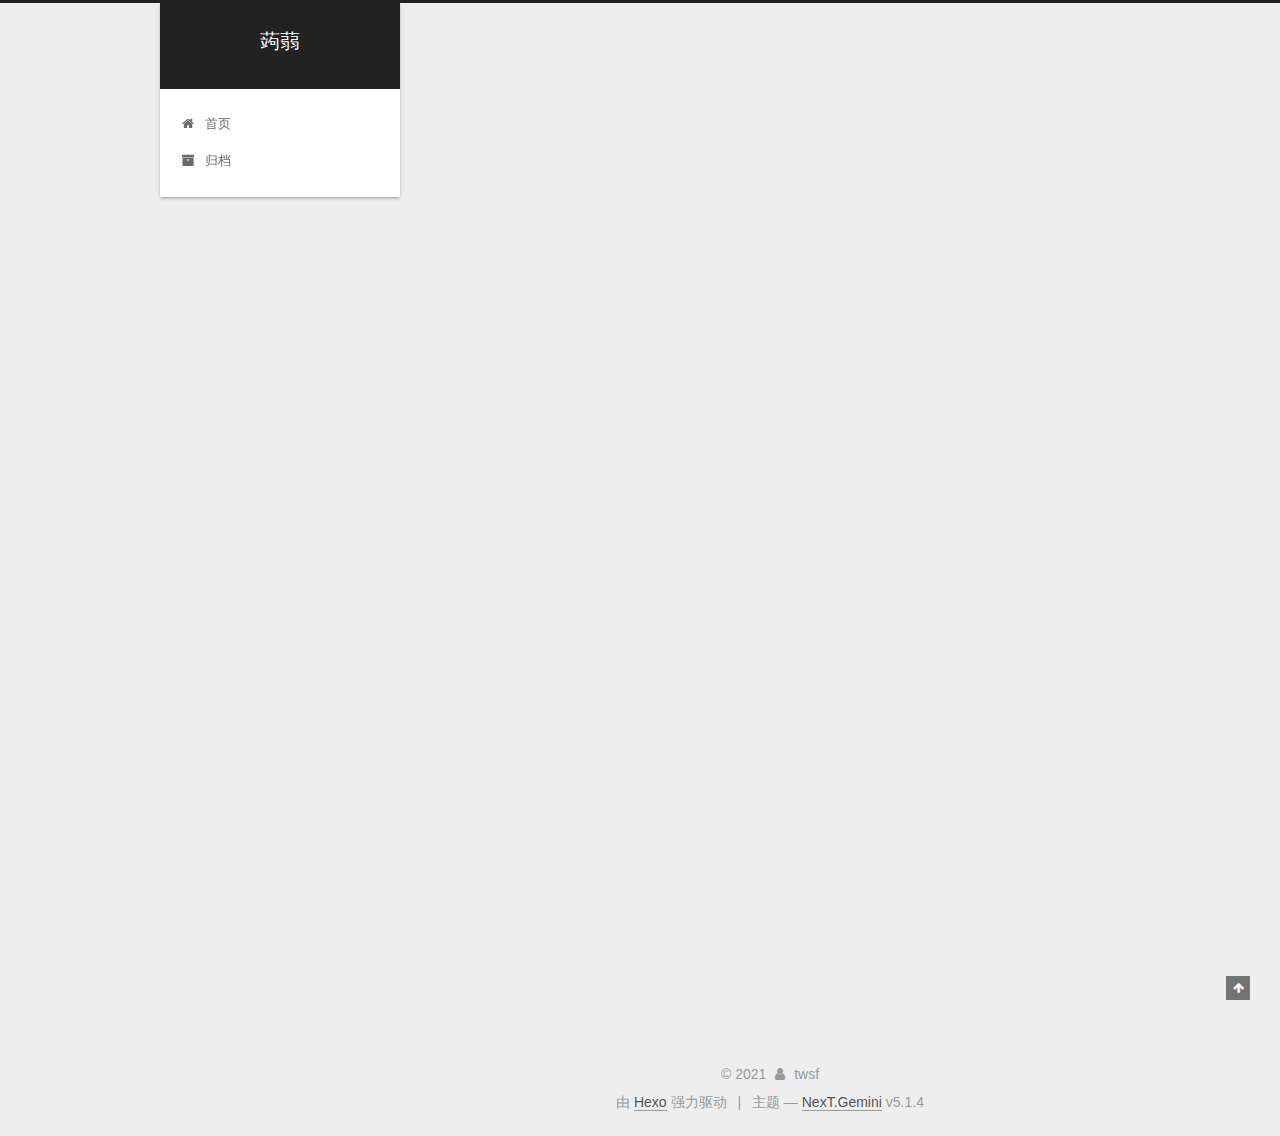
<file: index.html>
<!DOCTYPE html>



  


<html class="theme-next gemini use-motion" lang="zh-Hans">
<head>
  <meta charset="UTF-8"/>
<meta http-equiv="X-UA-Compatible" content="IE=edge" />
<meta name="viewport" content="width=device-width, initial-scale=1, maximum-scale=1"/>
<meta name="theme-color" content="#222">









<meta http-equiv="Cache-Control" content="no-transform" />
<meta http-equiv="Cache-Control" content="no-siteapp" />
















  
  
  <link href="/lib/fancybox/source/jquery.fancybox.css?v=2.1.5" rel="stylesheet" type="text/css" />







<link href="/lib/font-awesome/css/font-awesome.min.css?v=4.6.2" rel="stylesheet" type="text/css" />

<link href="/css/main.css?v=5.1.4" rel="stylesheet" type="text/css" />


  <link rel="apple-touch-icon" sizes="180x180" href="/images/apple-touch-icon-next.png?v=5.1.4">


  <link rel="icon" type="image/png" sizes="32x32" href="/images/favicon-32x32-next.png?v=5.1.4">


  <link rel="icon" type="image/png" sizes="16x16" href="/images/favicon-16x16-next.png?v=5.1.4">


  <link rel="mask-icon" href="/images/logo.svg?v=5.1.4" color="#222">





  <meta name="keywords" content="Hexo, NexT" />










<meta name="description" content="热爱可抵岁月漫长">
<meta property="og:type" content="website">
<meta property="og:title" content="蒟蒻">
<meta property="og:url" content="http://example.com/index.html">
<meta property="og:site_name" content="蒟蒻">
<meta property="og:description" content="热爱可抵岁月漫长">
<meta property="og:locale">
<meta property="article:author" content="twsf">
<meta name="twitter:card" content="summary">



<script type="text/javascript" id="hexo.configurations">
  var NexT = window.NexT || {};
  var CONFIG = {
    root: '',
    scheme: 'Gemini',
    version: '5.1.4',
    sidebar: {"position":"left","display":"post","offset":12,"b2t":false,"scrollpercent":false,"onmobile":false},
    fancybox: true,
    tabs: true,
    motion: {"enable":true,"async":false,"transition":{"post_block":"fadeIn","post_header":"slideDownIn","post_body":"slideDownIn","coll_header":"slideLeftIn","sidebar":"slideUpIn"}},
    duoshuo: {
      userId: '0',
      author: '博主'
    },
    algolia: {
      applicationID: '',
      apiKey: '',
      indexName: '',
      hits: {"per_page":10},
      labels: {"input_placeholder":"Search for Posts","hits_empty":"We didn't find any results for the search: ${query}","hits_stats":"${hits} results found in ${time} ms"}
    }
  };
</script>



  <link rel="canonical" href="http://example.com/"/>





  <title>蒟蒻</title>
  








<meta name="generator" content="Hexo 5.4.0"></head>

<body itemscope itemtype="http://schema.org/WebPage" lang="zh-Hans">

  
  
    
  

  <div class="container sidebar-position-left 
  page-home">
    <div class="headband"></div>

    <header id="header" class="header" itemscope itemtype="http://schema.org/WPHeader">
      <div class="header-inner"><div class="site-brand-wrapper">
  <div class="site-meta ">
    

    <div class="custom-logo-site-title">
      <a href="/"  class="brand" rel="start">
        <span class="logo-line-before"><i></i></span>
        <span class="site-title">蒟蒻</span>
        <span class="logo-line-after"><i></i></span>
      </a>
    </div>
      
        <p class="site-subtitle"></p>
      
  </div>

  <div class="site-nav-toggle">
    <button>
      <span class="btn-bar"></span>
      <span class="btn-bar"></span>
      <span class="btn-bar"></span>
    </button>
  </div>
</div>

<nav class="site-nav">
  

  
    <ul id="menu" class="menu">
      
        
        <li class="menu-item menu-item-home">
          <a href="/%20" rel="section">
            
              <i class="menu-item-icon fa fa-fw fa-home"></i> <br />
            
            首页
          </a>
        </li>
      
        
        <li class="menu-item menu-item-archives">
          <a href="/archives/%20" rel="section">
            
              <i class="menu-item-icon fa fa-fw fa-archive"></i> <br />
            
            归档
          </a>
        </li>
      

      
    </ul>
  

  
</nav>



 </div>
    </header>

    <main id="main" class="main">
      <div class="main-inner">
        <div class="content-wrap">
          <div id="content" class="content">
            
  <section id="posts" class="posts-expand">
    
      

  

  
  
  

  <article class="post post-type-normal" itemscope itemtype="http://schema.org/Article">
  
  
  
  <div class="post-block">
    <link itemprop="mainEntityOfPage" href="http://example.com/2021/09/05/hello-world/">

    <span hidden itemprop="author" itemscope itemtype="http://schema.org/Person">
      <meta itemprop="name" content="">
      <meta itemprop="description" content="">
      <meta itemprop="image" content="/images/avatar.gif">
    </span>

    <span hidden itemprop="publisher" itemscope itemtype="http://schema.org/Organization">
      <meta itemprop="name" content="蒟蒻">
    </span>

    
      <header class="post-header">

        
        
          <h1 class="post-title" itemprop="name headline">
                
                <a class="post-title-link" href="/2021/09/05/hello-world/" itemprop="url">Hello World</a></h1>
        

        <div class="post-meta">
          <span class="post-time">
            
              <span class="post-meta-item-icon">
                <i class="fa fa-calendar-o"></i>
              </span>
              
                <span class="post-meta-item-text">发表于</span>
              
              <time title="创建于" itemprop="dateCreated datePublished" datetime="2021-09-05T17:54:14+08:00">
                2021-09-05
              </time>
            

            

            
          </span>

          

          
            
          

          
          

          

          

          

        </div>
      </header>
    

    
    
    
    <div class="post-body" itemprop="articleBody">

      
      

      
        
          
            <p>Welcome to <a target="_blank" rel="noopener" href="https://hexo.io/">Hexo</a>! This is your very first post. Check <a target="_blank" rel="noopener" href="https://hexo.io/docs/">documentation</a> for more info. If you get any problems when using Hexo, you can find the answer in <a target="_blank" rel="noopener" href="https://hexo.io/docs/troubleshooting.html">troubleshooting</a> or you can ask me on <a target="_blank" rel="noopener" href="https://github.com/hexojs/hexo/issues">GitHub</a>.</p>
<h2 id="Quick-Start"><a href="#Quick-Start" class="headerlink" title="Quick Start"></a>Quick Start</h2><h3 id="Create-a-new-post"><a href="#Create-a-new-post" class="headerlink" title="Create a new post"></a>Create a new post</h3><figure class="highlight bash"><table><tr><td class="gutter"><pre><span class="line">1</span><br></pre></td><td class="code"><pre><span class="line">$ hexo new <span class="string">&quot;My New Post&quot;</span></span><br></pre></td></tr></table></figure>

<p>More info: <a target="_blank" rel="noopener" href="https://hexo.io/docs/writing.html">Writing</a></p>
<h3 id="Run-server"><a href="#Run-server" class="headerlink" title="Run server"></a>Run server</h3><figure class="highlight bash"><table><tr><td class="gutter"><pre><span class="line">1</span><br></pre></td><td class="code"><pre><span class="line">$ hexo server</span><br></pre></td></tr></table></figure>

<p>More info: <a target="_blank" rel="noopener" href="https://hexo.io/docs/server.html">Server</a></p>
<h3 id="Generate-static-files"><a href="#Generate-static-files" class="headerlink" title="Generate static files"></a>Generate static files</h3><figure class="highlight bash"><table><tr><td class="gutter"><pre><span class="line">1</span><br></pre></td><td class="code"><pre><span class="line">$ hexo generate</span><br></pre></td></tr></table></figure>

<p>More info: <a target="_blank" rel="noopener" href="https://hexo.io/docs/generating.html">Generating</a></p>
<h3 id="Deploy-to-remote-sites"><a href="#Deploy-to-remote-sites" class="headerlink" title="Deploy to remote sites"></a>Deploy to remote sites</h3><figure class="highlight bash"><table><tr><td class="gutter"><pre><span class="line">1</span><br></pre></td><td class="code"><pre><span class="line">$ hexo deploy</span><br></pre></td></tr></table></figure>

<p>More info: <a target="_blank" rel="noopener" href="https://hexo.io/docs/one-command-deployment.html">Deployment</a></p>

          
        
      
    </div>
    
    
    

    

    

    

    <footer class="post-footer">
      

      

      

      
      
        <div class="post-eof"></div>
      
    </footer>
  </div>
  
  
  
  </article>


    
  </section>

  


          </div>
          


          

        </div>
        
          
  
  <div class="sidebar-toggle">
    <div class="sidebar-toggle-line-wrap">
      <span class="sidebar-toggle-line sidebar-toggle-line-first"></span>
      <span class="sidebar-toggle-line sidebar-toggle-line-middle"></span>
      <span class="sidebar-toggle-line sidebar-toggle-line-last"></span>
    </div>
  </div>

  <aside id="sidebar" class="sidebar">
    
    <div class="sidebar-inner">

      

      

      <section class="site-overview-wrap sidebar-panel sidebar-panel-active">
        <div class="site-overview">
          <div class="site-author motion-element" itemprop="author" itemscope itemtype="http://schema.org/Person">
            
              <p class="site-author-name" itemprop="name"></p>
              <p class="site-description motion-element" itemprop="description"></p>
          </div>

          <nav class="site-state motion-element">

            
              <div class="site-state-item site-state-posts">
              
                <a href="/archives/%20%7C%7C%20archive">
              
                  <span class="site-state-item-count">1</span>
                  <span class="site-state-item-name">日志</span>
                </a>
              </div>
            

            

            

          </nav>

          

          

          
          

          
          

          

        </div>
      </section>

      

      

    </div>
  </aside>


        
      </div>
    </main>

    <footer id="footer" class="footer">
      <div class="footer-inner">
        <div class="copyright">&copy; <span itemprop="copyrightYear">2021</span>
  <span class="with-love">
    <i class="fa fa-user"></i>
  </span>
  <span class="author" itemprop="copyrightHolder">twsf</span>

  
</div>


  <div class="powered-by">由 <a class="theme-link" target="_blank" href="https://hexo.io">Hexo</a> 强力驱动</div>



  <span class="post-meta-divider">|</span>



  <div class="theme-info">主题 &mdash; <a class="theme-link" target="_blank" href="https://github.com/iissnan/hexo-theme-next">NexT.Gemini</a> v5.1.4</div>




        







        
      </div>
    </footer>

    
      <div class="back-to-top">
        <i class="fa fa-arrow-up"></i>
        
      </div>
    

    

  </div>

  

<script type="text/javascript">
  if (Object.prototype.toString.call(window.Promise) !== '[object Function]') {
    window.Promise = null;
  }
</script>









  












  
  
    <script type="text/javascript" src="/lib/jquery/index.js?v=2.1.3"></script>
  

  
  
    <script type="text/javascript" src="/lib/fastclick/lib/fastclick.min.js?v=1.0.6"></script>
  

  
  
    <script type="text/javascript" src="/lib/jquery_lazyload/jquery.lazyload.js?v=1.9.7"></script>
  

  
  
    <script type="text/javascript" src="/lib/velocity/velocity.min.js?v=1.2.1"></script>
  

  
  
    <script type="text/javascript" src="/lib/velocity/velocity.ui.min.js?v=1.2.1"></script>
  

  
  
    <script type="text/javascript" src="/lib/fancybox/source/jquery.fancybox.pack.js?v=2.1.5"></script>
  


  


  <script type="text/javascript" src="/js/src/utils.js?v=5.1.4"></script>

  <script type="text/javascript" src="/js/src/motion.js?v=5.1.4"></script>



  
  


  <script type="text/javascript" src="/js/src/affix.js?v=5.1.4"></script>

  <script type="text/javascript" src="/js/src/schemes/pisces.js?v=5.1.4"></script>



  

  


  <script type="text/javascript" src="/js/src/bootstrap.js?v=5.1.4"></script>



  


  




	





  





  












  





  

  

  

  
  

  

  

  

</body>
</html>
</file>
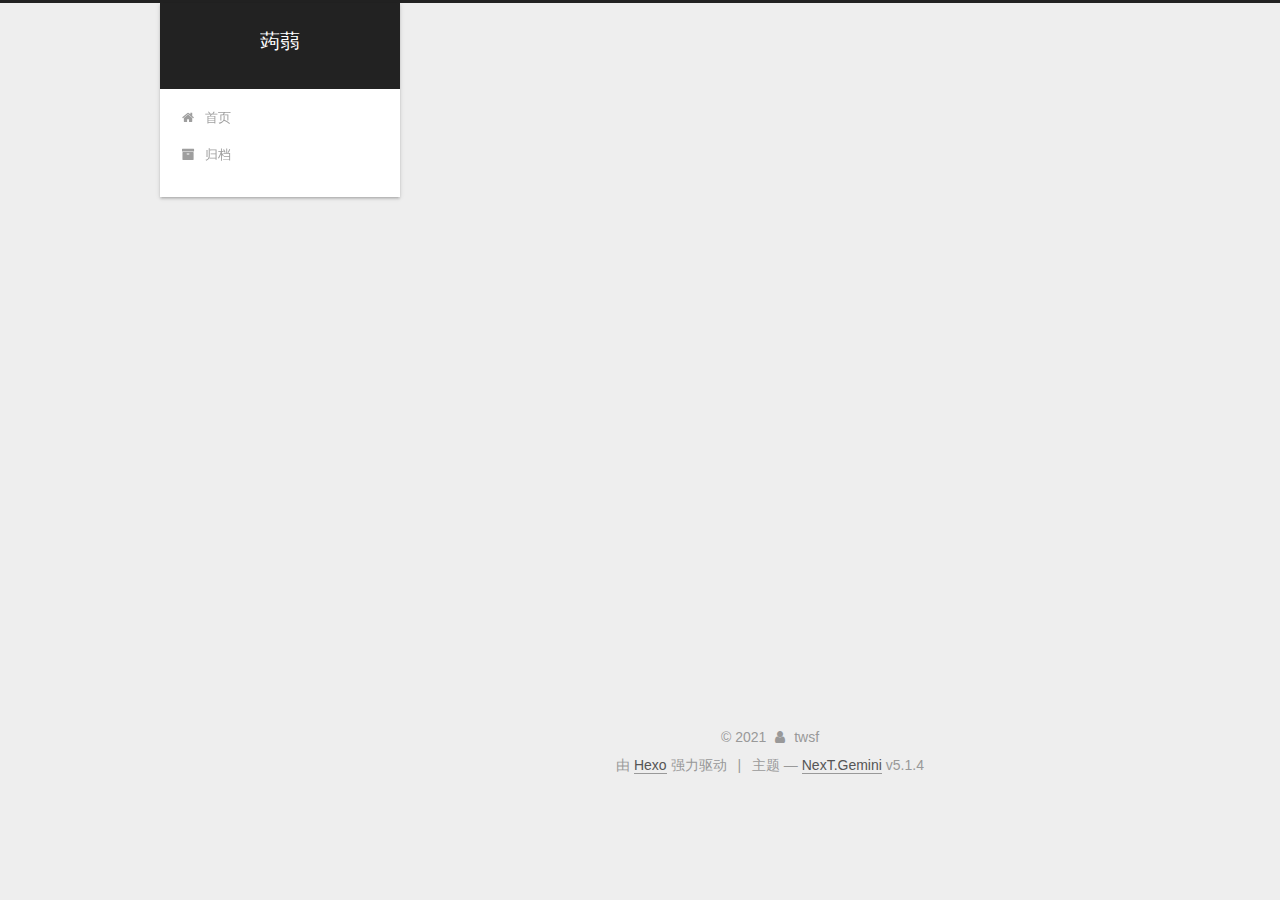
<file: archives/index.html>
<!DOCTYPE html>



  


<html class="theme-next gemini use-motion" lang="zh-Hans">
<head>
  <meta charset="UTF-8"/>
<meta http-equiv="X-UA-Compatible" content="IE=edge" />
<meta name="viewport" content="width=device-width, initial-scale=1, maximum-scale=1"/>
<meta name="theme-color" content="#222">









<meta http-equiv="Cache-Control" content="no-transform" />
<meta http-equiv="Cache-Control" content="no-siteapp" />
















  
  
  <link href="/lib/fancybox/source/jquery.fancybox.css?v=2.1.5" rel="stylesheet" type="text/css" />







<link href="/lib/font-awesome/css/font-awesome.min.css?v=4.6.2" rel="stylesheet" type="text/css" />

<link href="/css/main.css?v=5.1.4" rel="stylesheet" type="text/css" />


  <link rel="apple-touch-icon" sizes="180x180" href="/images/apple-touch-icon-next.png?v=5.1.4">


  <link rel="icon" type="image/png" sizes="32x32" href="/images/favicon-32x32-next.png?v=5.1.4">


  <link rel="icon" type="image/png" sizes="16x16" href="/images/favicon-16x16-next.png?v=5.1.4">


  <link rel="mask-icon" href="/images/logo.svg?v=5.1.4" color="#222">





  <meta name="keywords" content="Hexo, NexT" />










<meta name="description" content="热爱可抵岁月漫长">
<meta property="og:type" content="website">
<meta property="og:title" content="蒟蒻">
<meta property="og:url" content="http://example.com/archives/index.html">
<meta property="og:site_name" content="蒟蒻">
<meta property="og:description" content="热爱可抵岁月漫长">
<meta property="og:locale">
<meta property="article:author" content="twsf">
<meta name="twitter:card" content="summary">



<script type="text/javascript" id="hexo.configurations">
  var NexT = window.NexT || {};
  var CONFIG = {
    root: '',
    scheme: 'Gemini',
    version: '5.1.4',
    sidebar: {"position":"left","display":"post","offset":12,"b2t":false,"scrollpercent":false,"onmobile":false},
    fancybox: true,
    tabs: true,
    motion: {"enable":true,"async":false,"transition":{"post_block":"fadeIn","post_header":"slideDownIn","post_body":"slideDownIn","coll_header":"slideLeftIn","sidebar":"slideUpIn"}},
    duoshuo: {
      userId: '0',
      author: '博主'
    },
    algolia: {
      applicationID: '',
      apiKey: '',
      indexName: '',
      hits: {"per_page":10},
      labels: {"input_placeholder":"Search for Posts","hits_empty":"We didn't find any results for the search: ${query}","hits_stats":"${hits} results found in ${time} ms"}
    }
  };
</script>



  <link rel="canonical" href="http://example.com/archives/"/>





  <title>归档 | 蒟蒻</title>
  








<meta name="generator" content="Hexo 5.4.0"></head>

<body itemscope itemtype="http://schema.org/WebPage" lang="zh-Hans">

  
  
    
  

  <div class="container sidebar-position-left page-archive">
    <div class="headband"></div>

    <header id="header" class="header" itemscope itemtype="http://schema.org/WPHeader">
      <div class="header-inner"><div class="site-brand-wrapper">
  <div class="site-meta ">
    

    <div class="custom-logo-site-title">
      <a href="/"  class="brand" rel="start">
        <span class="logo-line-before"><i></i></span>
        <span class="site-title">蒟蒻</span>
        <span class="logo-line-after"><i></i></span>
      </a>
    </div>
      
        <p class="site-subtitle"></p>
      
  </div>

  <div class="site-nav-toggle">
    <button>
      <span class="btn-bar"></span>
      <span class="btn-bar"></span>
      <span class="btn-bar"></span>
    </button>
  </div>
</div>

<nav class="site-nav">
  

  
    <ul id="menu" class="menu">
      
        
        <li class="menu-item menu-item-home">
          <a href="/%20" rel="section">
            
              <i class="menu-item-icon fa fa-fw fa-home"></i> <br />
            
            首页
          </a>
        </li>
      
        
        <li class="menu-item menu-item-archives">
          <a href="/archives/%20" rel="section">
            
              <i class="menu-item-icon fa fa-fw fa-archive"></i> <br />
            
            归档
          </a>
        </li>
      

      
    </ul>
  

  
</nav>



 </div>
    </header>

    <main id="main" class="main">
      <div class="main-inner">
        <div class="content-wrap">
          <div id="content" class="content">
            

  
  
  
  <div class="post-block archive">
    <div id="posts" class="posts-collapse">
      <span class="archive-move-on"></span>

      <span class="archive-page-counter">
        
        
        
          
        
        嗯..! 目前共计 1 篇日志。 继续努力。
      </span>

      

        
        
        

        
          
          <div class="collection-title">
            <h1 class="archive-year" id="archive-year-2021">2021</h1>
          </div>
        
        

        

  <article class="post post-type-normal" itemscope itemtype="http://schema.org/Article">
    <header class="post-header">

      <h2 class="post-title">
        
            <a class="post-title-link" href="/2021/09/05/hello-world/" itemprop="url">
              
                <span itemprop="name">Hello World</span>
              
            </a>
        
      </h2>

      <div class="post-meta">
        <time class="post-time" itemprop="dateCreated"
              datetime="2021-09-05T17:54:14+08:00"
              content="2021-09-05" >
          09-05
        </time>
      </div>

    </header>
  </article>



      

    </div>
  </div>
  
  
  

  



          </div>
          


          

        </div>
        
          
  
  <div class="sidebar-toggle">
    <div class="sidebar-toggle-line-wrap">
      <span class="sidebar-toggle-line sidebar-toggle-line-first"></span>
      <span class="sidebar-toggle-line sidebar-toggle-line-middle"></span>
      <span class="sidebar-toggle-line sidebar-toggle-line-last"></span>
    </div>
  </div>

  <aside id="sidebar" class="sidebar">
    
    <div class="sidebar-inner">

      

      

      <section class="site-overview-wrap sidebar-panel sidebar-panel-active">
        <div class="site-overview">
          <div class="site-author motion-element" itemprop="author" itemscope itemtype="http://schema.org/Person">
            
              <p class="site-author-name" itemprop="name"></p>
              <p class="site-description motion-element" itemprop="description"></p>
          </div>

          <nav class="site-state motion-element">

            
              <div class="site-state-item site-state-posts">
              
                <a href="/archives/%20%7C%7C%20archive">
              
                  <span class="site-state-item-count">1</span>
                  <span class="site-state-item-name">日志</span>
                </a>
              </div>
            

            

            

          </nav>

          

          

          
          

          
          

          

        </div>
      </section>

      

      

    </div>
  </aside>


        
      </div>
    </main>

    <footer id="footer" class="footer">
      <div class="footer-inner">
        <div class="copyright">&copy; <span itemprop="copyrightYear">2021</span>
  <span class="with-love">
    <i class="fa fa-user"></i>
  </span>
  <span class="author" itemprop="copyrightHolder">twsf</span>

  
</div>


  <div class="powered-by">由 <a class="theme-link" target="_blank" href="https://hexo.io">Hexo</a> 强力驱动</div>



  <span class="post-meta-divider">|</span>



  <div class="theme-info">主题 &mdash; <a class="theme-link" target="_blank" href="https://github.com/iissnan/hexo-theme-next">NexT.Gemini</a> v5.1.4</div>




        







        
      </div>
    </footer>

    
      <div class="back-to-top">
        <i class="fa fa-arrow-up"></i>
        
      </div>
    

    

  </div>

  

<script type="text/javascript">
  if (Object.prototype.toString.call(window.Promise) !== '[object Function]') {
    window.Promise = null;
  }
</script>









  












  
  
    <script type="text/javascript" src="/lib/jquery/index.js?v=2.1.3"></script>
  

  
  
    <script type="text/javascript" src="/lib/fastclick/lib/fastclick.min.js?v=1.0.6"></script>
  

  
  
    <script type="text/javascript" src="/lib/jquery_lazyload/jquery.lazyload.js?v=1.9.7"></script>
  

  
  
    <script type="text/javascript" src="/lib/velocity/velocity.min.js?v=1.2.1"></script>
  

  
  
    <script type="text/javascript" src="/lib/velocity/velocity.ui.min.js?v=1.2.1"></script>
  

  
  
    <script type="text/javascript" src="/lib/fancybox/source/jquery.fancybox.pack.js?v=2.1.5"></script>
  


  


  <script type="text/javascript" src="/js/src/utils.js?v=5.1.4"></script>

  <script type="text/javascript" src="/js/src/motion.js?v=5.1.4"></script>



  
  


  <script type="text/javascript" src="/js/src/affix.js?v=5.1.4"></script>

  <script type="text/javascript" src="/js/src/schemes/pisces.js?v=5.1.4"></script>



  

  


  <script type="text/javascript" src="/js/src/bootstrap.js?v=5.1.4"></script>



  


  




	





  





  












  





  

  

  

  
  

  

  

  

</body>
</html>
</file>
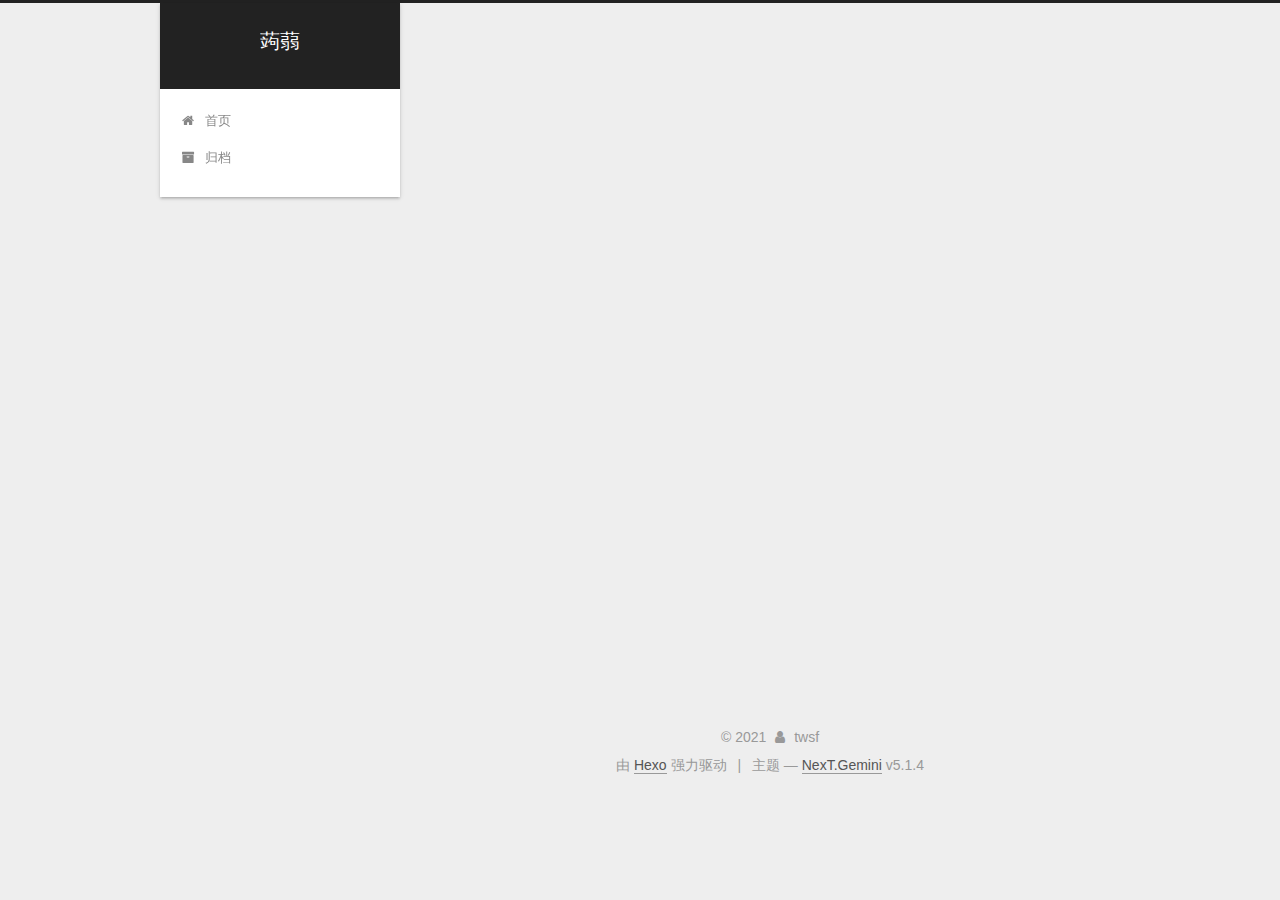
<file: archives/2021/index.html>
<!DOCTYPE html>



  


<html class="theme-next gemini use-motion" lang="zh-Hans">
<head>
  <meta charset="UTF-8"/>
<meta http-equiv="X-UA-Compatible" content="IE=edge" />
<meta name="viewport" content="width=device-width, initial-scale=1, maximum-scale=1"/>
<meta name="theme-color" content="#222">









<meta http-equiv="Cache-Control" content="no-transform" />
<meta http-equiv="Cache-Control" content="no-siteapp" />
















  
  
  <link href="/lib/fancybox/source/jquery.fancybox.css?v=2.1.5" rel="stylesheet" type="text/css" />







<link href="/lib/font-awesome/css/font-awesome.min.css?v=4.6.2" rel="stylesheet" type="text/css" />

<link href="/css/main.css?v=5.1.4" rel="stylesheet" type="text/css" />


  <link rel="apple-touch-icon" sizes="180x180" href="/images/apple-touch-icon-next.png?v=5.1.4">


  <link rel="icon" type="image/png" sizes="32x32" href="/images/favicon-32x32-next.png?v=5.1.4">


  <link rel="icon" type="image/png" sizes="16x16" href="/images/favicon-16x16-next.png?v=5.1.4">


  <link rel="mask-icon" href="/images/logo.svg?v=5.1.4" color="#222">





  <meta name="keywords" content="Hexo, NexT" />










<meta name="description" content="热爱可抵岁月漫长">
<meta property="og:type" content="website">
<meta property="og:title" content="蒟蒻">
<meta property="og:url" content="http://example.com/archives/2021/index.html">
<meta property="og:site_name" content="蒟蒻">
<meta property="og:description" content="热爱可抵岁月漫长">
<meta property="og:locale">
<meta property="article:author" content="twsf">
<meta name="twitter:card" content="summary">



<script type="text/javascript" id="hexo.configurations">
  var NexT = window.NexT || {};
  var CONFIG = {
    root: '',
    scheme: 'Gemini',
    version: '5.1.4',
    sidebar: {"position":"left","display":"post","offset":12,"b2t":false,"scrollpercent":false,"onmobile":false},
    fancybox: true,
    tabs: true,
    motion: {"enable":true,"async":false,"transition":{"post_block":"fadeIn","post_header":"slideDownIn","post_body":"slideDownIn","coll_header":"slideLeftIn","sidebar":"slideUpIn"}},
    duoshuo: {
      userId: '0',
      author: '博主'
    },
    algolia: {
      applicationID: '',
      apiKey: '',
      indexName: '',
      hits: {"per_page":10},
      labels: {"input_placeholder":"Search for Posts","hits_empty":"We didn't find any results for the search: ${query}","hits_stats":"${hits} results found in ${time} ms"}
    }
  };
</script>



  <link rel="canonical" href="http://example.com/archives/2021/"/>





  <title>归档 | 蒟蒻</title>
  








<meta name="generator" content="Hexo 5.4.0"></head>

<body itemscope itemtype="http://schema.org/WebPage" lang="zh-Hans">

  
  
    
  

  <div class="container sidebar-position-left page-archive">
    <div class="headband"></div>

    <header id="header" class="header" itemscope itemtype="http://schema.org/WPHeader">
      <div class="header-inner"><div class="site-brand-wrapper">
  <div class="site-meta ">
    

    <div class="custom-logo-site-title">
      <a href="/"  class="brand" rel="start">
        <span class="logo-line-before"><i></i></span>
        <span class="site-title">蒟蒻</span>
        <span class="logo-line-after"><i></i></span>
      </a>
    </div>
      
        <p class="site-subtitle"></p>
      
  </div>

  <div class="site-nav-toggle">
    <button>
      <span class="btn-bar"></span>
      <span class="btn-bar"></span>
      <span class="btn-bar"></span>
    </button>
  </div>
</div>

<nav class="site-nav">
  

  
    <ul id="menu" class="menu">
      
        
        <li class="menu-item menu-item-home">
          <a href="/%20" rel="section">
            
              <i class="menu-item-icon fa fa-fw fa-home"></i> <br />
            
            首页
          </a>
        </li>
      
        
        <li class="menu-item menu-item-archives">
          <a href="/archives/%20" rel="section">
            
              <i class="menu-item-icon fa fa-fw fa-archive"></i> <br />
            
            归档
          </a>
        </li>
      

      
    </ul>
  

  
</nav>



 </div>
    </header>

    <main id="main" class="main">
      <div class="main-inner">
        <div class="content-wrap">
          <div id="content" class="content">
            

  
  
  
  <div class="post-block archive">
    <div id="posts" class="posts-collapse">
      <span class="archive-move-on"></span>

      <span class="archive-page-counter">
        
        
        
          
        
        嗯..! 目前共计 1 篇日志。 继续努力。
      </span>

      

        
        
        

        
          
          <div class="collection-title">
            <h1 class="archive-year" id="archive-year-2021">2021</h1>
          </div>
        
        

        

  <article class="post post-type-normal" itemscope itemtype="http://schema.org/Article">
    <header class="post-header">

      <h2 class="post-title">
        
            <a class="post-title-link" href="/2021/09/05/hello-world/" itemprop="url">
              
                <span itemprop="name">Hello World</span>
              
            </a>
        
      </h2>

      <div class="post-meta">
        <time class="post-time" itemprop="dateCreated"
              datetime="2021-09-05T17:54:14+08:00"
              content="2021-09-05" >
          09-05
        </time>
      </div>

    </header>
  </article>



      

    </div>
  </div>
  
  
  

  



          </div>
          


          

        </div>
        
          
  
  <div class="sidebar-toggle">
    <div class="sidebar-toggle-line-wrap">
      <span class="sidebar-toggle-line sidebar-toggle-line-first"></span>
      <span class="sidebar-toggle-line sidebar-toggle-line-middle"></span>
      <span class="sidebar-toggle-line sidebar-toggle-line-last"></span>
    </div>
  </div>

  <aside id="sidebar" class="sidebar">
    
    <div class="sidebar-inner">

      

      

      <section class="site-overview-wrap sidebar-panel sidebar-panel-active">
        <div class="site-overview">
          <div class="site-author motion-element" itemprop="author" itemscope itemtype="http://schema.org/Person">
            
              <p class="site-author-name" itemprop="name"></p>
              <p class="site-description motion-element" itemprop="description"></p>
          </div>

          <nav class="site-state motion-element">

            
              <div class="site-state-item site-state-posts">
              
                <a href="/archives/%20%7C%7C%20archive">
              
                  <span class="site-state-item-count">1</span>
                  <span class="site-state-item-name">日志</span>
                </a>
              </div>
            

            

            

          </nav>

          

          

          
          

          
          

          

        </div>
      </section>

      

      

    </div>
  </aside>


        
      </div>
    </main>

    <footer id="footer" class="footer">
      <div class="footer-inner">
        <div class="copyright">&copy; <span itemprop="copyrightYear">2021</span>
  <span class="with-love">
    <i class="fa fa-user"></i>
  </span>
  <span class="author" itemprop="copyrightHolder">twsf</span>

  
</div>


  <div class="powered-by">由 <a class="theme-link" target="_blank" href="https://hexo.io">Hexo</a> 强力驱动</div>



  <span class="post-meta-divider">|</span>



  <div class="theme-info">主题 &mdash; <a class="theme-link" target="_blank" href="https://github.com/iissnan/hexo-theme-next">NexT.Gemini</a> v5.1.4</div>




        







        
      </div>
    </footer>

    
      <div class="back-to-top">
        <i class="fa fa-arrow-up"></i>
        
      </div>
    

    

  </div>

  

<script type="text/javascript">
  if (Object.prototype.toString.call(window.Promise) !== '[object Function]') {
    window.Promise = null;
  }
</script>









  












  
  
    <script type="text/javascript" src="/lib/jquery/index.js?v=2.1.3"></script>
  

  
  
    <script type="text/javascript" src="/lib/fastclick/lib/fastclick.min.js?v=1.0.6"></script>
  

  
  
    <script type="text/javascript" src="/lib/jquery_lazyload/jquery.lazyload.js?v=1.9.7"></script>
  

  
  
    <script type="text/javascript" src="/lib/velocity/velocity.min.js?v=1.2.1"></script>
  

  
  
    <script type="text/javascript" src="/lib/velocity/velocity.ui.min.js?v=1.2.1"></script>
  

  
  
    <script type="text/javascript" src="/lib/fancybox/source/jquery.fancybox.pack.js?v=2.1.5"></script>
  


  


  <script type="text/javascript" src="/js/src/utils.js?v=5.1.4"></script>

  <script type="text/javascript" src="/js/src/motion.js?v=5.1.4"></script>



  
  


  <script type="text/javascript" src="/js/src/affix.js?v=5.1.4"></script>

  <script type="text/javascript" src="/js/src/schemes/pisces.js?v=5.1.4"></script>



  

  


  <script type="text/javascript" src="/js/src/bootstrap.js?v=5.1.4"></script>



  


  




	





  





  












  





  

  

  

  
  

  

  

  

</body>
</html>
</file>
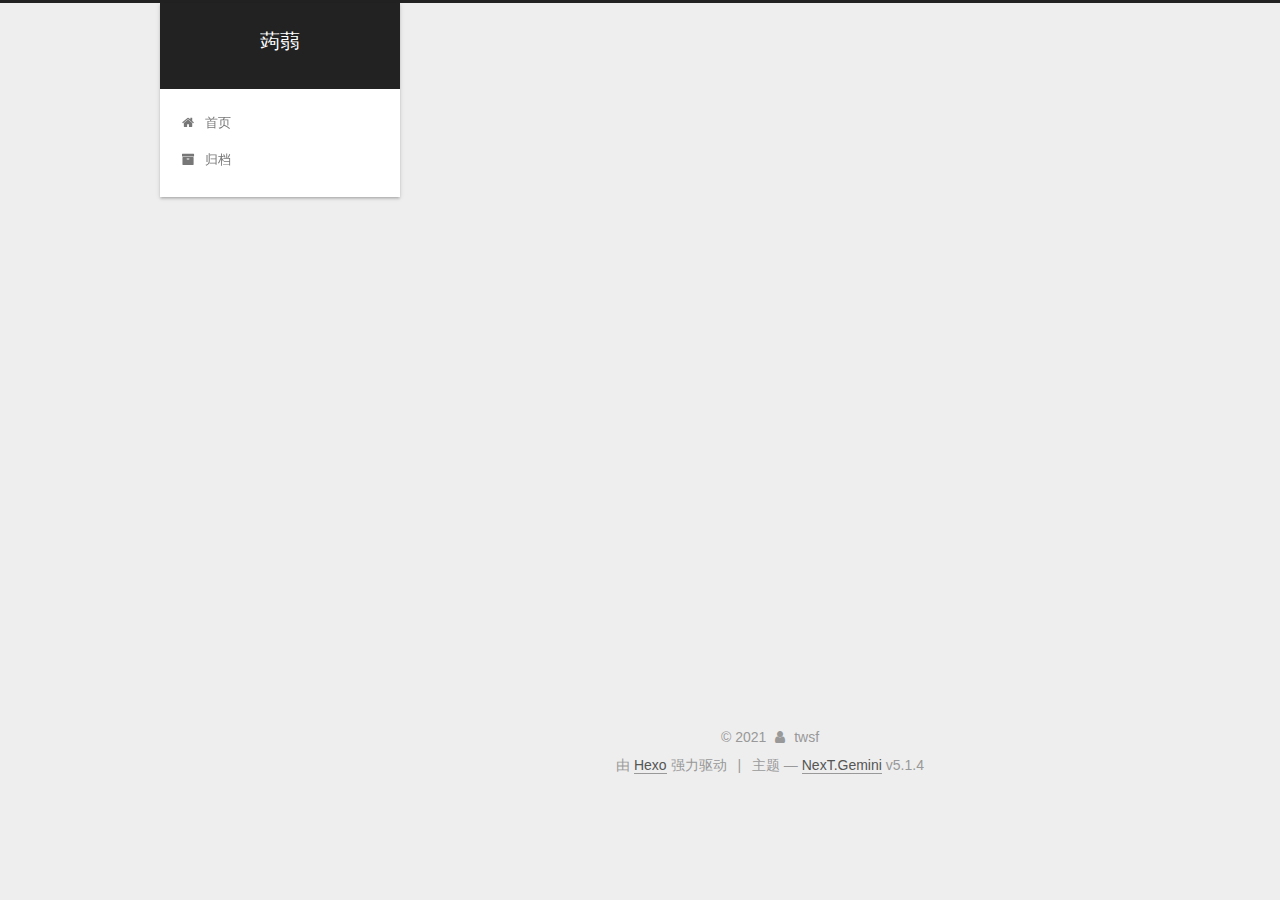
<file: archives/2021/09/index.html>
<!DOCTYPE html>



  


<html class="theme-next gemini use-motion" lang="zh-Hans">
<head>
  <meta charset="UTF-8"/>
<meta http-equiv="X-UA-Compatible" content="IE=edge" />
<meta name="viewport" content="width=device-width, initial-scale=1, maximum-scale=1"/>
<meta name="theme-color" content="#222">









<meta http-equiv="Cache-Control" content="no-transform" />
<meta http-equiv="Cache-Control" content="no-siteapp" />
















  
  
  <link href="/lib/fancybox/source/jquery.fancybox.css?v=2.1.5" rel="stylesheet" type="text/css" />







<link href="/lib/font-awesome/css/font-awesome.min.css?v=4.6.2" rel="stylesheet" type="text/css" />

<link href="/css/main.css?v=5.1.4" rel="stylesheet" type="text/css" />


  <link rel="apple-touch-icon" sizes="180x180" href="/images/apple-touch-icon-next.png?v=5.1.4">


  <link rel="icon" type="image/png" sizes="32x32" href="/images/favicon-32x32-next.png?v=5.1.4">


  <link rel="icon" type="image/png" sizes="16x16" href="/images/favicon-16x16-next.png?v=5.1.4">


  <link rel="mask-icon" href="/images/logo.svg?v=5.1.4" color="#222">





  <meta name="keywords" content="Hexo, NexT" />










<meta name="description" content="热爱可抵岁月漫长">
<meta property="og:type" content="website">
<meta property="og:title" content="蒟蒻">
<meta property="og:url" content="http://example.com/archives/2021/09/index.html">
<meta property="og:site_name" content="蒟蒻">
<meta property="og:description" content="热爱可抵岁月漫长">
<meta property="og:locale">
<meta property="article:author" content="twsf">
<meta name="twitter:card" content="summary">



<script type="text/javascript" id="hexo.configurations">
  var NexT = window.NexT || {};
  var CONFIG = {
    root: '',
    scheme: 'Gemini',
    version: '5.1.4',
    sidebar: {"position":"left","display":"post","offset":12,"b2t":false,"scrollpercent":false,"onmobile":false},
    fancybox: true,
    tabs: true,
    motion: {"enable":true,"async":false,"transition":{"post_block":"fadeIn","post_header":"slideDownIn","post_body":"slideDownIn","coll_header":"slideLeftIn","sidebar":"slideUpIn"}},
    duoshuo: {
      userId: '0',
      author: '博主'
    },
    algolia: {
      applicationID: '',
      apiKey: '',
      indexName: '',
      hits: {"per_page":10},
      labels: {"input_placeholder":"Search for Posts","hits_empty":"We didn't find any results for the search: ${query}","hits_stats":"${hits} results found in ${time} ms"}
    }
  };
</script>



  <link rel="canonical" href="http://example.com/archives/2021/09/"/>





  <title>归档 | 蒟蒻</title>
  








<meta name="generator" content="Hexo 5.4.0"></head>

<body itemscope itemtype="http://schema.org/WebPage" lang="zh-Hans">

  
  
    
  

  <div class="container sidebar-position-left page-archive">
    <div class="headband"></div>

    <header id="header" class="header" itemscope itemtype="http://schema.org/WPHeader">
      <div class="header-inner"><div class="site-brand-wrapper">
  <div class="site-meta ">
    

    <div class="custom-logo-site-title">
      <a href="/"  class="brand" rel="start">
        <span class="logo-line-before"><i></i></span>
        <span class="site-title">蒟蒻</span>
        <span class="logo-line-after"><i></i></span>
      </a>
    </div>
      
        <p class="site-subtitle"></p>
      
  </div>

  <div class="site-nav-toggle">
    <button>
      <span class="btn-bar"></span>
      <span class="btn-bar"></span>
      <span class="btn-bar"></span>
    </button>
  </div>
</div>

<nav class="site-nav">
  

  
    <ul id="menu" class="menu">
      
        
        <li class="menu-item menu-item-home">
          <a href="/%20" rel="section">
            
              <i class="menu-item-icon fa fa-fw fa-home"></i> <br />
            
            首页
          </a>
        </li>
      
        
        <li class="menu-item menu-item-archives">
          <a href="/archives/%20" rel="section">
            
              <i class="menu-item-icon fa fa-fw fa-archive"></i> <br />
            
            归档
          </a>
        </li>
      

      
    </ul>
  

  
</nav>



 </div>
    </header>

    <main id="main" class="main">
      <div class="main-inner">
        <div class="content-wrap">
          <div id="content" class="content">
            

  
  
  
  <div class="post-block archive">
    <div id="posts" class="posts-collapse">
      <span class="archive-move-on"></span>

      <span class="archive-page-counter">
        
        
        
          
        
        嗯..! 目前共计 1 篇日志。 继续努力。
      </span>

      

        
        
        

        
          
          <div class="collection-title">
            <h1 class="archive-year" id="archive-year-2021">2021</h1>
          </div>
        
        

        

  <article class="post post-type-normal" itemscope itemtype="http://schema.org/Article">
    <header class="post-header">

      <h2 class="post-title">
        
            <a class="post-title-link" href="/2021/09/05/hello-world/" itemprop="url">
              
                <span itemprop="name">Hello World</span>
              
            </a>
        
      </h2>

      <div class="post-meta">
        <time class="post-time" itemprop="dateCreated"
              datetime="2021-09-05T17:54:14+08:00"
              content="2021-09-05" >
          09-05
        </time>
      </div>

    </header>
  </article>



      

    </div>
  </div>
  
  
  

  



          </div>
          


          

        </div>
        
          
  
  <div class="sidebar-toggle">
    <div class="sidebar-toggle-line-wrap">
      <span class="sidebar-toggle-line sidebar-toggle-line-first"></span>
      <span class="sidebar-toggle-line sidebar-toggle-line-middle"></span>
      <span class="sidebar-toggle-line sidebar-toggle-line-last"></span>
    </div>
  </div>

  <aside id="sidebar" class="sidebar">
    
    <div class="sidebar-inner">

      

      

      <section class="site-overview-wrap sidebar-panel sidebar-panel-active">
        <div class="site-overview">
          <div class="site-author motion-element" itemprop="author" itemscope itemtype="http://schema.org/Person">
            
              <p class="site-author-name" itemprop="name"></p>
              <p class="site-description motion-element" itemprop="description"></p>
          </div>

          <nav class="site-state motion-element">

            
              <div class="site-state-item site-state-posts">
              
                <a href="/archives/%20%7C%7C%20archive">
              
                  <span class="site-state-item-count">1</span>
                  <span class="site-state-item-name">日志</span>
                </a>
              </div>
            

            

            

          </nav>

          

          

          
          

          
          

          

        </div>
      </section>

      

      

    </div>
  </aside>


        
      </div>
    </main>

    <footer id="footer" class="footer">
      <div class="footer-inner">
        <div class="copyright">&copy; <span itemprop="copyrightYear">2021</span>
  <span class="with-love">
    <i class="fa fa-user"></i>
  </span>
  <span class="author" itemprop="copyrightHolder">twsf</span>

  
</div>


  <div class="powered-by">由 <a class="theme-link" target="_blank" href="https://hexo.io">Hexo</a> 强力驱动</div>



  <span class="post-meta-divider">|</span>



  <div class="theme-info">主题 &mdash; <a class="theme-link" target="_blank" href="https://github.com/iissnan/hexo-theme-next">NexT.Gemini</a> v5.1.4</div>




        







        
      </div>
    </footer>

    
      <div class="back-to-top">
        <i class="fa fa-arrow-up"></i>
        
      </div>
    

    

  </div>

  

<script type="text/javascript">
  if (Object.prototype.toString.call(window.Promise) !== '[object Function]') {
    window.Promise = null;
  }
</script>









  












  
  
    <script type="text/javascript" src="/lib/jquery/index.js?v=2.1.3"></script>
  

  
  
    <script type="text/javascript" src="/lib/fastclick/lib/fastclick.min.js?v=1.0.6"></script>
  

  
  
    <script type="text/javascript" src="/lib/jquery_lazyload/jquery.lazyload.js?v=1.9.7"></script>
  

  
  
    <script type="text/javascript" src="/lib/velocity/velocity.min.js?v=1.2.1"></script>
  

  
  
    <script type="text/javascript" src="/lib/velocity/velocity.ui.min.js?v=1.2.1"></script>
  

  
  
    <script type="text/javascript" src="/lib/fancybox/source/jquery.fancybox.pack.js?v=2.1.5"></script>
  


  


  <script type="text/javascript" src="/js/src/utils.js?v=5.1.4"></script>

  <script type="text/javascript" src="/js/src/motion.js?v=5.1.4"></script>



  
  


  <script type="text/javascript" src="/js/src/affix.js?v=5.1.4"></script>

  <script type="text/javascript" src="/js/src/schemes/pisces.js?v=5.1.4"></script>



  

  


  <script type="text/javascript" src="/js/src/bootstrap.js?v=5.1.4"></script>



  


  




	





  





  












  





  

  

  

  
  

  

  

  

</body>
</html>
</file>
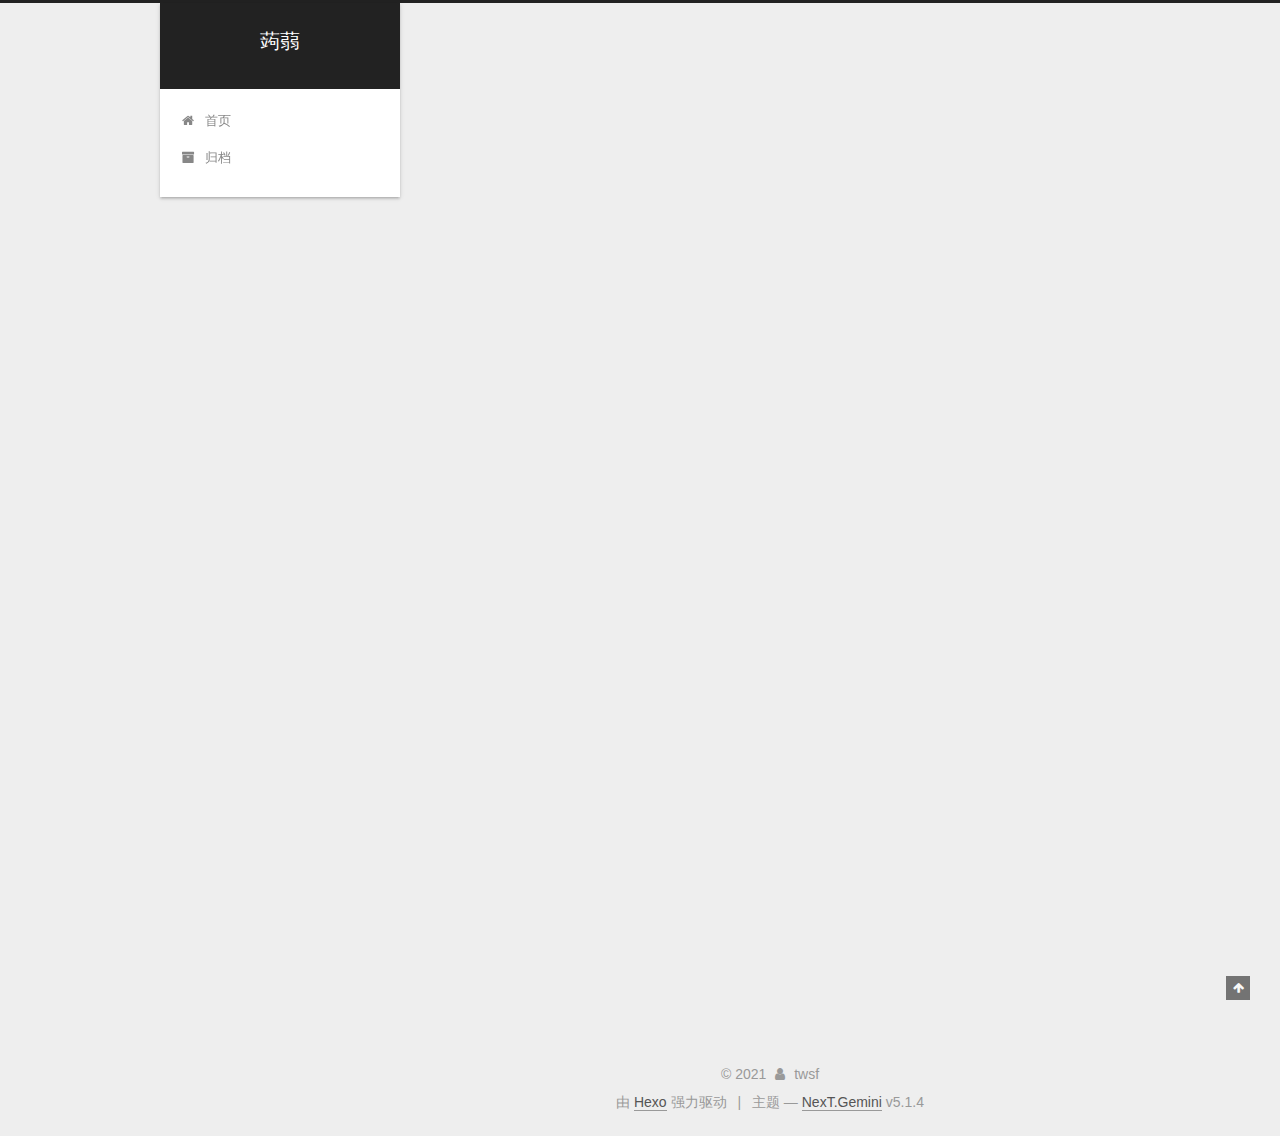
<file: 2021/09/05/hello-world/index.html>
<!DOCTYPE html>



  


<html class="theme-next gemini use-motion" lang="zh-Hans">
<head>
  <meta charset="UTF-8"/>
<meta http-equiv="X-UA-Compatible" content="IE=edge" />
<meta name="viewport" content="width=device-width, initial-scale=1, maximum-scale=1"/>
<meta name="theme-color" content="#222">









<meta http-equiv="Cache-Control" content="no-transform" />
<meta http-equiv="Cache-Control" content="no-siteapp" />
















  
  
  <link href="/lib/fancybox/source/jquery.fancybox.css?v=2.1.5" rel="stylesheet" type="text/css" />







<link href="/lib/font-awesome/css/font-awesome.min.css?v=4.6.2" rel="stylesheet" type="text/css" />

<link href="/css/main.css?v=5.1.4" rel="stylesheet" type="text/css" />


  <link rel="apple-touch-icon" sizes="180x180" href="/images/apple-touch-icon-next.png?v=5.1.4">


  <link rel="icon" type="image/png" sizes="32x32" href="/images/favicon-32x32-next.png?v=5.1.4">


  <link rel="icon" type="image/png" sizes="16x16" href="/images/favicon-16x16-next.png?v=5.1.4">


  <link rel="mask-icon" href="/images/logo.svg?v=5.1.4" color="#222">





  <meta name="keywords" content="Hexo, NexT" />










<meta name="description" content="Welcome to Hexo! This is your very first post. Check documentation for more info. If you get any problems when using Hexo, you can find the answer in troubleshooting or you can ask me on GitHub. Quick">
<meta property="og:type" content="article">
<meta property="og:title" content="Hello World">
<meta property="og:url" content="http://example.com/2021/09/05/hello-world/index.html">
<meta property="og:site_name" content="蒟蒻">
<meta property="og:description" content="Welcome to Hexo! This is your very first post. Check documentation for more info. If you get any problems when using Hexo, you can find the answer in troubleshooting or you can ask me on GitHub. Quick">
<meta property="og:locale">
<meta property="article:published_time" content="2021-09-05T09:54:14.362Z">
<meta property="article:modified_time" content="2021-09-05T09:54:14.362Z">
<meta property="article:author" content="twsf">
<meta name="twitter:card" content="summary">



<script type="text/javascript" id="hexo.configurations">
  var NexT = window.NexT || {};
  var CONFIG = {
    root: '',
    scheme: 'Gemini',
    version: '5.1.4',
    sidebar: {"position":"left","display":"post","offset":12,"b2t":false,"scrollpercent":false,"onmobile":false},
    fancybox: true,
    tabs: true,
    motion: {"enable":true,"async":false,"transition":{"post_block":"fadeIn","post_header":"slideDownIn","post_body":"slideDownIn","coll_header":"slideLeftIn","sidebar":"slideUpIn"}},
    duoshuo: {
      userId: '0',
      author: '博主'
    },
    algolia: {
      applicationID: '',
      apiKey: '',
      indexName: '',
      hits: {"per_page":10},
      labels: {"input_placeholder":"Search for Posts","hits_empty":"We didn't find any results for the search: ${query}","hits_stats":"${hits} results found in ${time} ms"}
    }
  };
</script>



  <link rel="canonical" href="http://example.com/2021/09/05/hello-world/"/>





  <title>Hello World | 蒟蒻</title>
  








<meta name="generator" content="Hexo 5.4.0"></head>

<body itemscope itemtype="http://schema.org/WebPage" lang="zh-Hans">

  
  
    
  

  <div class="container sidebar-position-left page-post-detail">
    <div class="headband"></div>

    <header id="header" class="header" itemscope itemtype="http://schema.org/WPHeader">
      <div class="header-inner"><div class="site-brand-wrapper">
  <div class="site-meta ">
    

    <div class="custom-logo-site-title">
      <a href="/"  class="brand" rel="start">
        <span class="logo-line-before"><i></i></span>
        <span class="site-title">蒟蒻</span>
        <span class="logo-line-after"><i></i></span>
      </a>
    </div>
      
        <p class="site-subtitle"></p>
      
  </div>

  <div class="site-nav-toggle">
    <button>
      <span class="btn-bar"></span>
      <span class="btn-bar"></span>
      <span class="btn-bar"></span>
    </button>
  </div>
</div>

<nav class="site-nav">
  

  
    <ul id="menu" class="menu">
      
        
        <li class="menu-item menu-item-home">
          <a href="/%20" rel="section">
            
              <i class="menu-item-icon fa fa-fw fa-home"></i> <br />
            
            首页
          </a>
        </li>
      
        
        <li class="menu-item menu-item-archives">
          <a href="/archives/%20" rel="section">
            
              <i class="menu-item-icon fa fa-fw fa-archive"></i> <br />
            
            归档
          </a>
        </li>
      

      
    </ul>
  

  
</nav>



 </div>
    </header>

    <main id="main" class="main">
      <div class="main-inner">
        <div class="content-wrap">
          <div id="content" class="content">
            

  <div id="posts" class="posts-expand">
    

  

  
  
  

  <article class="post post-type-normal" itemscope itemtype="http://schema.org/Article">
  
  
  
  <div class="post-block">
    <link itemprop="mainEntityOfPage" href="http://example.com/2021/09/05/hello-world/">

    <span hidden itemprop="author" itemscope itemtype="http://schema.org/Person">
      <meta itemprop="name" content="">
      <meta itemprop="description" content="">
      <meta itemprop="image" content="/images/avatar.gif">
    </span>

    <span hidden itemprop="publisher" itemscope itemtype="http://schema.org/Organization">
      <meta itemprop="name" content="蒟蒻">
    </span>

    
      <header class="post-header">

        
        
          <h1 class="post-title" itemprop="name headline">Hello World</h1>
        

        <div class="post-meta">
          <span class="post-time">
            
              <span class="post-meta-item-icon">
                <i class="fa fa-calendar-o"></i>
              </span>
              
                <span class="post-meta-item-text">发表于</span>
              
              <time title="创建于" itemprop="dateCreated datePublished" datetime="2021-09-05T17:54:14+08:00">
                2021-09-05
              </time>
            

            

            
          </span>

          

          
            
          

          
          

          

          

          

        </div>
      </header>
    

    
    
    
    <div class="post-body" itemprop="articleBody">

      
      

      
        <p>Welcome to <a target="_blank" rel="noopener" href="https://hexo.io/">Hexo</a>! This is your very first post. Check <a target="_blank" rel="noopener" href="https://hexo.io/docs/">documentation</a> for more info. If you get any problems when using Hexo, you can find the answer in <a target="_blank" rel="noopener" href="https://hexo.io/docs/troubleshooting.html">troubleshooting</a> or you can ask me on <a target="_blank" rel="noopener" href="https://github.com/hexojs/hexo/issues">GitHub</a>.</p>
<h2 id="Quick-Start"><a href="#Quick-Start" class="headerlink" title="Quick Start"></a>Quick Start</h2><h3 id="Create-a-new-post"><a href="#Create-a-new-post" class="headerlink" title="Create a new post"></a>Create a new post</h3><figure class="highlight bash"><table><tr><td class="gutter"><pre><span class="line">1</span><br></pre></td><td class="code"><pre><span class="line">$ hexo new <span class="string">&quot;My New Post&quot;</span></span><br></pre></td></tr></table></figure>

<p>More info: <a target="_blank" rel="noopener" href="https://hexo.io/docs/writing.html">Writing</a></p>
<h3 id="Run-server"><a href="#Run-server" class="headerlink" title="Run server"></a>Run server</h3><figure class="highlight bash"><table><tr><td class="gutter"><pre><span class="line">1</span><br></pre></td><td class="code"><pre><span class="line">$ hexo server</span><br></pre></td></tr></table></figure>

<p>More info: <a target="_blank" rel="noopener" href="https://hexo.io/docs/server.html">Server</a></p>
<h3 id="Generate-static-files"><a href="#Generate-static-files" class="headerlink" title="Generate static files"></a>Generate static files</h3><figure class="highlight bash"><table><tr><td class="gutter"><pre><span class="line">1</span><br></pre></td><td class="code"><pre><span class="line">$ hexo generate</span><br></pre></td></tr></table></figure>

<p>More info: <a target="_blank" rel="noopener" href="https://hexo.io/docs/generating.html">Generating</a></p>
<h3 id="Deploy-to-remote-sites"><a href="#Deploy-to-remote-sites" class="headerlink" title="Deploy to remote sites"></a>Deploy to remote sites</h3><figure class="highlight bash"><table><tr><td class="gutter"><pre><span class="line">1</span><br></pre></td><td class="code"><pre><span class="line">$ hexo deploy</span><br></pre></td></tr></table></figure>

<p>More info: <a target="_blank" rel="noopener" href="https://hexo.io/docs/one-command-deployment.html">Deployment</a></p>

      
    </div>
    
    
    

    

    

    

    <footer class="post-footer">
      

      
      
      

      

      
      
    </footer>
  </div>
  
  
  
  </article>



    <div class="post-spread">
      
    </div>
  </div>


          </div>
          


          

  



        </div>
        
          
  
  <div class="sidebar-toggle">
    <div class="sidebar-toggle-line-wrap">
      <span class="sidebar-toggle-line sidebar-toggle-line-first"></span>
      <span class="sidebar-toggle-line sidebar-toggle-line-middle"></span>
      <span class="sidebar-toggle-line sidebar-toggle-line-last"></span>
    </div>
  </div>

  <aside id="sidebar" class="sidebar">
    
    <div class="sidebar-inner">

      

      
        <ul class="sidebar-nav motion-element">
          <li class="sidebar-nav-toc sidebar-nav-active" data-target="post-toc-wrap">
            文章目录
          </li>
          <li class="sidebar-nav-overview" data-target="site-overview-wrap">
            站点概览
          </li>
        </ul>
      

      <section class="site-overview-wrap sidebar-panel">
        <div class="site-overview">
          <div class="site-author motion-element" itemprop="author" itemscope itemtype="http://schema.org/Person">
            
              <p class="site-author-name" itemprop="name"></p>
              <p class="site-description motion-element" itemprop="description"></p>
          </div>

          <nav class="site-state motion-element">

            
              <div class="site-state-item site-state-posts">
              
                <a href="/archives/%20%7C%7C%20archive">
              
                  <span class="site-state-item-count">1</span>
                  <span class="site-state-item-name">日志</span>
                </a>
              </div>
            

            

            

          </nav>

          

          

          
          

          
          

          

        </div>
      </section>

      
      <!--noindex-->
        <section class="post-toc-wrap motion-element sidebar-panel sidebar-panel-active">
          <div class="post-toc">

            
              
            

            
              <div class="post-toc-content"><ol class="nav"><li class="nav-item nav-level-2"><a class="nav-link" href="#Quick-Start"><span class="nav-number">1.</span> <span class="nav-text">Quick Start</span></a><ol class="nav-child"><li class="nav-item nav-level-3"><a class="nav-link" href="#Create-a-new-post"><span class="nav-number">1.1.</span> <span class="nav-text">Create a new post</span></a></li><li class="nav-item nav-level-3"><a class="nav-link" href="#Run-server"><span class="nav-number">1.2.</span> <span class="nav-text">Run server</span></a></li><li class="nav-item nav-level-3"><a class="nav-link" href="#Generate-static-files"><span class="nav-number">1.3.</span> <span class="nav-text">Generate static files</span></a></li><li class="nav-item nav-level-3"><a class="nav-link" href="#Deploy-to-remote-sites"><span class="nav-number">1.4.</span> <span class="nav-text">Deploy to remote sites</span></a></li></ol></li></ol></div>
            

          </div>
        </section>
      <!--/noindex-->
      

      

    </div>
  </aside>


        
      </div>
    </main>

    <footer id="footer" class="footer">
      <div class="footer-inner">
        <div class="copyright">&copy; <span itemprop="copyrightYear">2021</span>
  <span class="with-love">
    <i class="fa fa-user"></i>
  </span>
  <span class="author" itemprop="copyrightHolder">twsf</span>

  
</div>


  <div class="powered-by">由 <a class="theme-link" target="_blank" href="https://hexo.io">Hexo</a> 强力驱动</div>



  <span class="post-meta-divider">|</span>



  <div class="theme-info">主题 &mdash; <a class="theme-link" target="_blank" href="https://github.com/iissnan/hexo-theme-next">NexT.Gemini</a> v5.1.4</div>




        







        
      </div>
    </footer>

    
      <div class="back-to-top">
        <i class="fa fa-arrow-up"></i>
        
      </div>
    

    

  </div>

  

<script type="text/javascript">
  if (Object.prototype.toString.call(window.Promise) !== '[object Function]') {
    window.Promise = null;
  }
</script>









  












  
  
    <script type="text/javascript" src="/lib/jquery/index.js?v=2.1.3"></script>
  

  
  
    <script type="text/javascript" src="/lib/fastclick/lib/fastclick.min.js?v=1.0.6"></script>
  

  
  
    <script type="text/javascript" src="/lib/jquery_lazyload/jquery.lazyload.js?v=1.9.7"></script>
  

  
  
    <script type="text/javascript" src="/lib/velocity/velocity.min.js?v=1.2.1"></script>
  

  
  
    <script type="text/javascript" src="/lib/velocity/velocity.ui.min.js?v=1.2.1"></script>
  

  
  
    <script type="text/javascript" src="/lib/fancybox/source/jquery.fancybox.pack.js?v=2.1.5"></script>
  


  


  <script type="text/javascript" src="/js/src/utils.js?v=5.1.4"></script>

  <script type="text/javascript" src="/js/src/motion.js?v=5.1.4"></script>



  
  


  <script type="text/javascript" src="/js/src/affix.js?v=5.1.4"></script>

  <script type="text/javascript" src="/js/src/schemes/pisces.js?v=5.1.4"></script>



  
  <script type="text/javascript" src="/js/src/scrollspy.js?v=5.1.4"></script>
<script type="text/javascript" src="/js/src/post-details.js?v=5.1.4"></script>



  


  <script type="text/javascript" src="/js/src/bootstrap.js?v=5.1.4"></script>



  


  




	





  





  












  





  

  

  

  
  

  

  

  

</body>
</html>
</file>
<file: css/main.css>
/* normalize.css v3.0.2 | MIT License | git.io/normalize */
html {
  font-family: sans-serif; /* 1 */
  -ms-text-size-adjust: 100%; /* 2 */
  -webkit-text-size-adjust: 100%; /* 2 */
}
body {
  margin: 0;
}
article,
aside,
details,
figcaption,
figure,
footer,
header,
hgroup,
main,
menu,
nav,
section,
summary {
  display: block;
}
audio,
canvas,
progress,
video {
  display: inline-block; /* 1 */
  vertical-align: baseline; /* 2 */
}
audio:not([controls]) {
  display: none;
  height: 0;
}
[hidden],
template {
  display: none;
}
a {
  background-color: transparent;
}
a:active,
a:hover {
  outline: 0;
}
abbr[title] {
  border-bottom: 1px dotted;
}
b,
strong {
  font-weight: bold;
}
dfn {
  font-style: italic;
}
h1 {
  font-size: 2em;
  margin: 0.67em 0;
}
mark {
  background: #ff0;
  color: #000;
}
small {
  font-size: 80%;
}
sub,
sup {
  font-size: 75%;
  line-height: 0;
  position: relative;
  vertical-align: baseline;
}
sup {
  top: -0.5em;
}
sub {
  bottom: -0.25em;
}
img {
  border: 0;
}
svg:not(:root) {
  overflow: hidden;
}
figure {
  margin: 1em 40px;
}
hr {
  -moz-box-sizing: content-box;
  box-sizing: content-box;
  height: 0;
}
pre {
  overflow: auto;
}
code,
kbd,
pre,
samp {
  font-family: monospace, monospace;
  font-size: 1em;
}
button,
input,
optgroup,
select,
textarea {
  color: inherit; /* 1 */
  font: inherit; /* 2 */
  margin: 0; /* 3 */
}
button {
  overflow: visible;
}
button,
select {
  text-transform: none;
}
button,
html input[type="button"],
input[type="reset"],
input[type="submit"] {
  -webkit-appearance: button; /* 2 */
  cursor: pointer; /* 3 */
}
button[disabled],
html input[disabled] {
  cursor: default;
}
button::-moz-focus-inner,
input::-moz-focus-inner {
  border: 0;
  padding: 0;
}
input {
  line-height: normal;
}
input[type="checkbox"],
input[type="radio"] {
  box-sizing: border-box; /* 1 */
  padding: 0; /* 2 */
}
input[type="number"]::-webkit-inner-spin-button,
input[type="number"]::-webkit-outer-spin-button {
  height: auto;
}
input[type="search"] {
  -webkit-appearance: textfield; /* 1 */
  -moz-box-sizing: content-box;
  -webkit-box-sizing: content-box; /* 2 */
  box-sizing: content-box;
}
input[type="search"]::-webkit-search-cancel-button,
input[type="search"]::-webkit-search-decoration {
  -webkit-appearance: none;
}
fieldset {
  border: 1px solid #c0c0c0;
  margin: 0 2px;
  padding: 0.35em 0.625em 0.75em;
}
legend {
  border: 0; /* 1 */
  padding: 0; /* 2 */
}
textarea {
  overflow: auto;
}
optgroup {
  font-weight: bold;
}
table {
  border-collapse: collapse;
  border-spacing: 0;
}
td,
th {
  padding: 0;
}
::selection {
  background: #262a30;
  color: #fff;
}
body {
  position: relative;
  font-family: 'Lato', "PingFang SC", "Microsoft YaHei", sans-serif;
  font-size: 14px;
  line-height: 2;
  color: #555;
  background: #eee;
}
@media (max-width: 767px) {
  body {
    padding-right: 0 !important;
  }
}
@media (min-width: 768px) and (max-width: 991px) {
  body {
    padding-right: 0 !important;
  }
}
@media (min-width: 1600px) {
  body {
    font-size: 16px;
  }
}
h1,
h2,
h3,
h4,
h5,
h6 {
  margin: 0;
  padding: 0;
  font-weight: bold;
  line-height: 1.5;
  font-family: 'Lato', "PingFang SC", "Microsoft YaHei", sans-serif;
}
h2,
h3,
h4,
h5,
h6 {
  margin: 20px 0 15px;
}
h1 {
  font-size: 22px;
}
@media (max-width: 767px) {
  h1 {
    font-size: 18px;
  }
}
h2 {
  font-size: 20px;
}
@media (max-width: 767px) {
  h2 {
    font-size: 16px;
  }
}
h3 {
  font-size: 18px;
}
@media (max-width: 767px) {
  h3 {
    font-size: 14px;
  }
}
h4 {
  font-size: 16px;
}
@media (max-width: 767px) {
  h4 {
    font-size: 12px;
  }
}
h5 {
  font-size: 14px;
}
@media (max-width: 767px) {
  h5 {
    font-size: 10px;
  }
}
h6 {
  font-size: 12px;
}
@media (max-width: 767px) {
  h6 {
    font-size: 8px;
  }
}
p {
  margin: 0 0 20px 0;
}
a {
  color: #555;
  text-decoration: none;
  outline: none;
  border-bottom: 1px solid #999;
  word-wrap: break-word;
}
a:hover {
  color: #222;
  border-bottom-color: #222;
}
blockquote {
  margin: 0;
  padding: 0;
}
img {
  display: block;
  margin: auto;
  max-width: 100%;
  height: auto;
}
hr {
  margin: 40px 0;
  height: 3px;
  border: none;
  background-color: #ddd;
  background-image: repeating-linear-gradient(-45deg, #fff, #fff 4px, transparent 4px, transparent 8px);
}
blockquote {
  padding: 0 15px;
  color: #666;
  border-left: 4px solid #ddd;
}
blockquote cite::before {
  content: "-";
  padding: 0 5px;
}
dt {
  font-weight: 700;
}
dd {
  margin: 0;
  padding: 0;
}
kbd {
  border: 1px solid #ccc;
  border-radius: 0.2em;
  box-shadow: 0.1em 0.1em 0.2em rgba(0,0,0,0.1);
  background-color: #f9f9f9;
  font-family: inherit;
  background-image: -webkit-linear-gradient(top, #eee, #fff, #eee);
  padding: 0.1em 0.3em;
  white-space: nowrap;
}
.text-left {
  text-align: left;
}
.text-center {
  text-align: center;
}
.text-right {
  text-align: right;
}
.text-justify {
  text-align: justify;
}
.text-nowrap {
  white-space: nowrap;
}
.text-lowercase {
  text-transform: lowercase;
}
.text-uppercase {
  text-transform: uppercase;
}
.text-capitalize {
  text-transform: capitalize;
}
.center-block {
  display: block;
  margin-left: auto;
  margin-right: auto;
}
.clearfix:before,
.clearfix:after {
  content: " ";
  display: table;
}
.clearfix:after {
  clear: both;
}
.pullquote {
  width: 45%;
}
.pullquote.left {
  float: left;
  margin-left: 5px;
  margin-right: 10px;
}
.pullquote.right {
  float: right;
  margin-left: 10px;
  margin-right: 5px;
}
.affix.affix.affix {
  position: fixed;
}
.translation {
  margin-top: -20px;
  font-size: 14px;
  color: #999;
}
.scrollbar-measure {
  width: 100px;
  height: 100px;
  overflow: scroll;
  position: absolute;
  top: -9999px;
}
.use-motion .motion-element {
  opacity: 0;
}
table {
  margin: 20px 0;
  width: 100%;
  border-collapse: collapse;
  border-spacing: 0;
  border: 1px solid #ddd;
  font-size: 14px;
  table-layout: fixed;
  word-wrap: break-all;
}
table>tbody>tr:nth-of-type(odd) {
  background-color: #f9f9f9;
}
table>tbody>tr:hover {
  background-color: #f5f5f5;
}
caption,
th,
td {
  padding: 8px;
  text-align: left;
  vertical-align: middle;
  font-weight: normal;
}
th,
td {
  border-bottom: 3px solid #ddd;
  border-right: 1px solid #eee;
}
th {
  padding-bottom: 10px;
  font-weight: 700;
}
td {
  border-bottom-width: 1px;
}
html,
body {
  height: 100%;
}
.container {
  position: relative;
  min-height: 100%;
}
.header-inner {
  margin: 0 auto;
  padding: 100px 0 70px;
  width: calc(100% - 252px);
}
@media (min-width: 1600px) {
  .container .header-inner {
    width: 900px;
  }
}
.main {
  padding-bottom: 150px;
}
.main-inner {
  margin: 0 auto;
  width: calc(100% - 252px);
}
@media (min-width: 1600px) {
  .container .main-inner {
    width: 900px;
  }
}
.footer {
  position: absolute;
  left: 0;
  bottom: 0;
  width: 100%;
  min-height: 50px;
}
.footer-inner {
  box-sizing: border-box;
  margin: 20px auto;
  width: calc(100% - 252px);
}
@media (min-width: 1600px) {
  .container .footer-inner {
    width: 900px;
  }
}
pre,
.highlight {
  overflow: auto;
  margin: 20px 0;
  padding: 0;
  font-size: 13px;
  color: #4d4d4c;
  background: #f7f7f7;
  line-height: 1.6;
}
pre,
code {
  font-family: consolas, Menlo, "PingFang SC", "Microsoft YaHei", monospace;
}
code {
  padding: 2px 4px;
  word-wrap: break-word;
  color: #555;
  background: #eee;
  border-radius: 3px;
  font-size: 13px;
}
pre {
  padding: 10px;
}
pre code {
  padding: 0;
  color: #4d4d4c;
  background: none;
  text-shadow: none;
}
.highlight {
  border-radius: 1px;
}
.highlight pre {
  border: none;
  margin: 0;
  padding: 10px 0;
}
.highlight table {
  margin: 0;
  width: auto;
  border: none;
}
.highlight td {
  border: none;
  padding: 0;
}
.highlight figcaption {
  font-size: 1em;
  color: #4d4d4c;
  line-height: 1em;
  margin-bottom: 1em;
}
.highlight figcaption:before,
.highlight figcaption:after {
  content: " ";
  display: table;
}
.highlight figcaption:after {
  clear: both;
}
.highlight figcaption a {
  float: right;
  color: #4d4d4c;
}
.highlight figcaption a:hover {
  border-bottom-color: #4d4d4c;
}
.highlight .gutter pre {
  padding-left: 10px;
  padding-right: 10px;
  color: #869194;
  text-align: right;
  background-color: #eff2f3;
}
.highlight .code pre {
  width: 100%;
  padding-left: 10px;
  padding-right: 10px;
  background-color: #f7f7f7;
}
.highlight .line {
  height: 20px;
}
.gutter {
  -webkit-user-select: none;
  -moz-user-select: none;
  -ms-user-select: none;
  user-select: none;
}
.gist table {
  width: auto;
}
.gist table td {
  border: none;
}
pre .deletion {
  background: #fdd;
}
pre .addition {
  background: #dfd;
}
pre .meta {
  color: #8959a8;
}
pre .comment {
  color: #8e908c;
}
pre .variable,
pre .attribute,
pre .tag,
pre .regexp,
pre .ruby .constant,
pre .xml .tag .title,
pre .xml .pi,
pre .xml .doctype,
pre .html .doctype,
pre .css .id,
pre .css .class,
pre .css .pseudo {
  color: #c82829;
}
pre .number,
pre .preprocessor,
pre .built_in,
pre .literal,
pre .params,
pre .constant,
pre .command {
  color: #f5871f;
}
pre .ruby .class .title,
pre .css .rules .attribute,
pre .string,
pre .value,
pre .inheritance,
pre .header,
pre .ruby .symbol,
pre .xml .cdata,
pre .special,
pre .number,
pre .formula {
  color: #718c00;
}
pre .title,
pre .css .hexcolor {
  color: #3e999f;
}
pre .function,
pre .python .decorator,
pre .python .title,
pre .ruby .function .title,
pre .ruby .title .keyword,
pre .perl .sub,
pre .javascript .title,
pre .coffeescript .title {
  color: #4271ae;
}
pre .keyword,
pre .javascript .function {
  color: #8959a8;
}
.full-image.full-image.full-image.full-image {
  border: none;
  max-width: 100%;
  width: auto;
  margin: 20px auto 25px;
}
@media (min-width: 992px) {
  .full-image.full-image.full-image.full-image {
    max-width: none;
    width: 118%;
    margin: 0 -9%;
  }
}
.blockquote-center,
.page-home .post-type-quote blockquote,
.page-post-detail .post-type-quote blockquote {
  position: relative;
  margin: 40px 0;
  padding: 0;
  border-left: none;
  text-align: center;
}
.blockquote-center::before,
.page-home .post-type-quote blockquote::before,
.page-post-detail .post-type-quote blockquote::before,
.blockquote-center::after,
.page-home .post-type-quote blockquote::after,
.page-post-detail .post-type-quote blockquote::after {
  position: absolute;
  content: ' ';
  display: block;
  width: 100%;
  height: 24px;
  opacity: 0.2;
  background-repeat: no-repeat;
  background-position: 0 -6px;
  background-size: 22px 22px;
}
.blockquote-center::before,
.page-home .post-type-quote blockquote::before,
.page-post-detail .post-type-quote blockquote::before {
  top: -20px;
  background-image: url("../images/quote-l.svg");
  border-top: 1px solid #ccc;
}
.blockquote-center::after,
.page-home .post-type-quote blockquote::after,
.page-post-detail .post-type-quote blockquote::after {
  bottom: -20px;
  background-image: url("../images/quote-r.svg");
  border-bottom: 1px solid #ccc;
  background-position: 100% 8px;
}
.blockquote-center p,
.page-home .post-type-quote blockquote p,
.page-post-detail .post-type-quote blockquote p,
.blockquote-center div,
.page-home .post-type-quote blockquote div,
.page-post-detail .post-type-quote blockquote div {
  text-align: center;
}
.post .post-body .group-picture img {
  box-sizing: border-box;
  padding: 0 3px;
  border: none;
}
.post .group-picture-row {
  overflow: hidden;
  margin-top: 6px;
}
.post .group-picture-row:first-child {
  margin-top: 0;
}
.post .group-picture-column {
  float: left;
}
.page-post-detail .post-body .group-picture-column {
  float: none;
  margin-top: 10px;
  width: auto !important;
}
.page-post-detail .post-body .group-picture-column img {
  margin: 0 auto;
}
.page-archive .group-picture-container {
  overflow: hidden;
}
.page-archive .group-picture-row {
  float: left;
}
.page-archive .group-picture-row:first-child {
  margin-top: 6px;
}
.page-archive .group-picture-column {
  max-width: 150px;
  max-height: 150px;
}
.post-body .note {
  position: relative;
  padding: 15px;
  margin-bottom: 20px;
  border: 1px solid #eee;
  border-left-width: 5px;
  border-radius: 3px;
}
.post-body .note h2,
.post-body .note h3,
.post-body .note h4,
.post-body .note h5,
.post-body .note h6 {
  margin-top: 0;
  margin-bottom: 0;
  border-bottom: initial;
  padding-top: 0 !important;
}
.post-body .note p:first-child,
.post-body .note ul:first-child,
.post-body .note ol:first-child,
.post-body .note table:first-child,
.post-body .note pre:first-child,
.post-body .note blockquote:first-child {
  margin-top: 0;
}
.post-body .note p:last-child,
.post-body .note ul:last-child,
.post-body .note ol:last-child,
.post-body .note table:last-child,
.post-body .note pre:last-child,
.post-body .note blockquote:last-child {
  margin-bottom: 0;
}
.post-body .note.default {
  border-left-color: #777;
}
.post-body .note.default h2,
.post-body .note.default h3,
.post-body .note.default h4,
.post-body .note.default h5,
.post-body .note.default h6 {
  color: #777;
}
.post-body .note.primary {
  border-left-color: #6f42c1;
}
.post-body .note.primary h2,
.post-body .note.primary h3,
.post-body .note.primary h4,
.post-body .note.primary h5,
.post-body .note.primary h6 {
  color: #6f42c1;
}
.post-body .note.info {
  border-left-color: #428bca;
}
.post-body .note.info h2,
.post-body .note.info h3,
.post-body .note.info h4,
.post-body .note.info h5,
.post-body .note.info h6 {
  color: #428bca;
}
.post-body .note.success {
  border-left-color: #5cb85c;
}
.post-body .note.success h2,
.post-body .note.success h3,
.post-body .note.success h4,
.post-body .note.success h5,
.post-body .note.success h6 {
  color: #5cb85c;
}
.post-body .note.warning {
  border-left-color: #f0ad4e;
}
.post-body .note.warning h2,
.post-body .note.warning h3,
.post-body .note.warning h4,
.post-body .note.warning h5,
.post-body .note.warning h6 {
  color: #f0ad4e;
}
.post-body .note.danger {
  border-left-color: #d9534f;
}
.post-body .note.danger h2,
.post-body .note.danger h3,
.post-body .note.danger h4,
.post-body .note.danger h5,
.post-body .note.danger h6 {
  color: #d9534f;
}
.post-body .label {
  display: inline;
  padding: 0 2px;
  white-space: nowrap;
}
.post-body .label.default {
  background-color: #f0f0f0;
}
.post-body .label.primary {
  background-color: #efe6f7;
}
.post-body .label.info {
  background-color: #e5f2f8;
}
.post-body .label.success {
  background-color: #e7f4e9;
}
.post-body .label.warning {
  background-color: #fcf6e1;
}
.post-body .label.danger {
  background-color: #fae8eb;
}
.post-body .tabs {
  position: relative;
  display: block;
  margin-bottom: 20px;
  padding-top: 10px;
}
.post-body .tabs ul.nav-tabs {
  margin: 0;
  padding: 0;
  display: flex;
  margin-bottom: -1px;
}
@media (max-width: 413px) {
  .post-body .tabs ul.nav-tabs {
    display: block;
    margin-bottom: 5px;
  }
}
.post-body .tabs ul.nav-tabs li.tab {
  list-style-type: none !important;
  margin: 0 0.25em 0 0;
  border-top: 3px solid transparent;
  border-left: 1px solid transparent;
  border-right: 1px solid transparent;
}
@media (max-width: 413px) {
  .post-body .tabs ul.nav-tabs li.tab {
    margin: initial;
    border-top: 1px solid transparent;
    border-left: 3px solid transparent;
    border-right: 1px solid transparent;
    border-bottom: 1px solid transparent;
  }
}
.post-body .tabs ul.nav-tabs li.tab a {
  outline: 0;
  border-bottom: initial;
  display: block;
  line-height: 1.8em;
  padding: 0.25em 0.75em;
  transition-duration: 0.2s;
  transition-timing-function: ease-out;
  transition-delay: 0s;
}
.post-body .tabs ul.nav-tabs li.tab a i {
  width: 1.285714285714286em;
}
.post-body .tabs ul.nav-tabs li.tab.active {
  border-top: 3px solid #fc6423;
  border-left: 1px solid #ddd;
  border-right: 1px solid #ddd;
  background-color: #fff;
}
@media (max-width: 413px) {
  .post-body .tabs ul.nav-tabs li.tab.active {
    border-top: 1px solid #ddd;
    border-left: 3px solid #fc6423;
    border-right: 1px solid #ddd;
    border-bottom: 1px solid #ddd;
  }
}
.post-body .tabs ul.nav-tabs li.tab.active a {
  cursor: default;
  color: #555;
}
.post-body .tabs .tab-content {
  background-color: #fff;
}
.post-body .tabs .tab-content .tab-pane {
  border: 1px solid #ddd;
  padding: 20px 20px 0 20px;
}
.post-body .tabs .tab-content .tab-pane:not(.active) {
  display: none !important;
}
.post-body .tabs .tab-content .tab-pane.active {
  display: block !important;
}
.btn {
  display: inline-block;
  padding: 0 20px;
  font-size: 14px;
  color: #555;
  background: #fff;
  border: 2px solid #555;
  text-decoration: none;
  border-radius: 2px;
  transition-property: background-color;
  transition-duration: 0.2s;
  transition-timing-function: ease-in-out;
  transition-delay: 0s;
  line-height: 2;
}
.btn:hover {
  border-color: #222;
  color: #fff;
  background: #222;
}
.btn +.btn {
  margin: 0 0 8px 8px;
}
.btn .fa-fw {
  width: 1.285714285714286em;
  text-align: left;
}
.btn-bar {
  display: block;
  width: 22px;
  height: 2px;
  background: #555;
  border-radius: 1px;
}
.btn-bar+.btn-bar {
  margin-top: 4px;
}
.pagination {
  margin: 120px 0 40px;
  text-align: center;
  border-top: 1px solid #eee;
}
.page-number-basic,
.pagination .prev,
.pagination .next,
.pagination .page-number,
.pagination .space {
  display: inline-block;
  position: relative;
  top: -1px;
  margin: 0 10px;
  padding: 0 11px;
}
@media (max-width: 767px) {
  .page-number-basic,
  .pagination .prev,
  .pagination .next,
  .pagination .page-number,
  .pagination .space {
    margin: 0 5px;
  }
}
.pagination .prev,
.pagination .next,
.pagination .page-number {
  border-bottom: 0;
  border-top: 1px solid #eee;
  transition-property: border-color;
  transition-duration: 0.2s;
  transition-timing-function: ease-in-out;
  transition-delay: 0s;
}
.pagination .prev:hover,
.pagination .next:hover,
.pagination .page-number:hover {
  border-top-color: #222;
}
.pagination .space {
  padding: 0;
  margin: 0;
}
.pagination .prev {
  margin-left: 0;
}
.pagination .next {
  margin-right: 0;
}
.pagination .page-number.current {
  color: #fff;
  background: #ccc;
  border-top-color: #ccc;
}
@media (max-width: 767px) {
  .pagination {
    border-top: none;
  }
  .pagination .prev,
  .pagination .next,
  .pagination .page-number {
    margin-bottom: 10px;
    border-top: 0;
    border-bottom: 1px solid #eee;
    padding: 0 10px;
  }
  .pagination .prev:hover,
  .pagination .next:hover,
  .pagination .page-number:hover {
    border-bottom-color: #222;
  }
}
.comments {
  margin: 60px 20px 0;
}
.tag-cloud {
  text-align: center;
}
.tag-cloud a {
  display: inline-block;
  margin: 10px;
}
.back-to-top {
  box-sizing: border-box;
  position: fixed;
  bottom: -100px;
  right: 30px;
  z-index: 1050;
  padding: 0 6px;
  width: 24px;
  background: #222;
  font-size: 12px;
  opacity: 0.6;
  color: #fff;
  cursor: pointer;
  text-align: center;
  -webkit-transform: translateZ(0);
  transition-property: bottom;
  transition-duration: 0.2s;
  transition-timing-function: ease-in-out;
  transition-delay: 0s;
}
@media (min-width: 768px) and (max-width: 991px) {
  .back-to-top {
    display: none !important;
  }
}
@media (max-width: 767px) {
  .back-to-top {
    display: none !important;
  }
}
.back-to-top.back-to-top-on {
  bottom: 30px;
}
.header {
  background: transparent;
}
.header-inner {
  position: relative;
}
.headband {
  height: 3px;
  background: #222;
}
.site-meta {
  margin: 0;
  text-align: center;
}
@media (max-width: 767px) {
  .site-meta {
    text-align: center;
  }
}
.brand {
  position: relative;
  display: inline-block;
  padding: 0 40px;
  color: #fff;
  background: #222;
  border-bottom: none;
}
.brand:hover {
  color: #fff;
}
.logo {
  display: inline-block;
  margin-right: 5px;
  line-height: 36px;
  vertical-align: top;
}
.site-title {
  display: inline-block;
  vertical-align: top;
  line-height: 36px;
  font-size: 20px;
  font-weight: normal;
  font-family: 'Lato', "PingFang SC", "Microsoft YaHei", sans-serif;
}
.site-subtitle {
  margin-top: 10px;
  font-size: 13px;
  color: #ddd;
}
.use-motion .brand {
  opacity: 0;
}
.use-motion .logo,
.use-motion .site-title,
.use-motion .site-subtitle {
  opacity: 0;
  position: relative;
  top: -10px;
}
.site-nav-toggle {
  display: none;
  position: absolute;
  top: 10px;
  left: 10px;
}
@media (max-width: 767px) {
  .site-nav-toggle {
    display: block;
  }
}
.site-nav-toggle button {
  margin-top: 2px;
  padding: 9px 10px;
  background: transparent;
  border: none;
}
@media (max-width: 767px) {
  .site-nav {
    display: none;
    margin: 0 -10px;
    padding: 0 10px;
    clear: both;
    border-top: 1px solid #ddd;
  }
}
@media (min-width: 768px) and (max-width: 991px) {
  .site-nav {
    display: block !important;
  }
}
@media (min-width: 992px) {
  .site-nav {
    display: block !important;
  }
}
.menu {
  margin-top: 20px;
  padding-left: 0;
  text-align: center;
}
.menu .menu-item {
  display: inline-block;
  margin: 0 10px;
  list-style: none;
}
@media screen and (max-width: 767px) {
  .menu .menu-item {
    margin-top: 10px;
  }
}
.menu .menu-item a {
  display: block;
  font-size: 13px;
  line-height: inherit;
  border-bottom: 1px solid transparent;
  transition-property: border-color;
  transition-duration: 0.2s;
  transition-timing-function: ease-in-out;
  transition-delay: 0s;
}
.menu .menu-item a:hover,
.menu-item-active a {
  border-bottom-color: #222;
}
.menu .menu-item .fa {
  margin-right: 5px;
}
.use-motion .menu-item {
  opacity: 0;
}
.post-body {
  font-family: 'Lato', "PingFang SC", "Microsoft YaHei", sans-serif;
}
@media (max-width: 767px) {
  .post-body {
    word-break: break-word;
  }
}
.post-body .fancybox img {
  display: block !important;
  margin: 0 auto;
  cursor: pointer;
  cursor: zoom-in;
  cursor: -webkit-zoom-in;
}
.post-body .image-caption,
.post-body .figure .caption {
  margin: -20px auto 15px;
  text-align: center;
  font-size: 14px;
  color: #999;
  font-weight: bold;
  line-height: 1;
}
.post-sticky-flag {
  display: inline-block;
  font-size: 16px;
  -ms-transform: rotate(30deg);
  -webkit-transform: rotate(30deg);
  -moz-transform: rotate(30deg);
  -ms-transform: rotate(30deg);
  -o-transform: rotate(30deg);
  transform: rotate(30deg);
}
.use-motion .post-block,
.use-motion .pagination,
.use-motion .comments {
  opacity: 0;
}
.use-motion .post-header {
  opacity: 0;
}
.use-motion .post-body {
  opacity: 0;
}
.use-motion .collection-title {
  opacity: 0;
}
.posts-expand {
  padding-top: 40px;
}
@media (max-width: 767px) {
  .posts-expand {
    margin: 0 20px;
  }
  .post-body pre .gutter pre {
    padding-right: 10px;
  }
  .post-body .highlight {
    margin-left: 0px;
    margin-right: 0px;
    padding: 0;
  }
  .post-body .highlight .gutter pre {
    padding-right: 10px;
  }
}
@media (min-width: 992px) {
  .posts-expand .post-body {
    text-align: justify;
  }
}
.posts-expand .post-body h2,
.posts-expand .post-body h3,
.posts-expand .post-body h4,
.posts-expand .post-body h5,
.posts-expand .post-body h6 {
  padding-top: 10px;
}
.posts-expand .post-body h2 .header-anchor,
.posts-expand .post-body h3 .header-anchor,
.posts-expand .post-body h4 .header-anchor,
.posts-expand .post-body h5 .header-anchor,
.posts-expand .post-body h6 .header-anchor {
  float: right;
  margin-left: 10px;
  color: #ccc;
  border-bottom-style: none;
  visibility: hidden;
}
.posts-expand .post-body h2 .header-anchor:hover,
.posts-expand .post-body h3 .header-anchor:hover,
.posts-expand .post-body h4 .header-anchor:hover,
.posts-expand .post-body h5 .header-anchor:hover,
.posts-expand .post-body h6 .header-anchor:hover {
  color: inherit;
}
.posts-expand .post-body h2:hover .header-anchor,
.posts-expand .post-body h3:hover .header-anchor,
.posts-expand .post-body h4:hover .header-anchor,
.posts-expand .post-body h5:hover .header-anchor,
.posts-expand .post-body h6:hover .header-anchor {
  visibility: visible;
}
.posts-expand .post-body ul li {
  list-style: circle;
}
.posts-expand .post-body img {
  box-sizing: border-box;
  margin: auto;
  padding: 3px;
  border: 1px solid #ddd;
}
.posts-expand .post-body .fancybox img {
  margin: 0 auto 25px;
}
@media (max-width: 767px) {
  .posts-collapse {
    margin: 0 20px;
  }
  .posts-collapse .post-title,
  .posts-collapse .post-meta {
    display: block;
    width: auto;
    text-align: left;
  }
}
.posts-collapse {
  position: relative;
  z-index: 1010;
  margin-left: 55px;
}
.posts-collapse::after {
  content: " ";
  position: absolute;
  top: 20px;
  left: 0;
  margin-left: -2px;
  width: 4px;
  height: 100%;
  background: #f5f5f5;
  z-index: -1;
}
@media (max-width: 767px) {
  .posts-collapse {
    margin: 0 20px;
  }
}
.posts-collapse .collection-title {
  position: relative;
  margin: 60px 0;
}
.posts-collapse .collection-title h1,
.posts-collapse .collection-title h2 {
  margin-left: 20px;
}
.posts-collapse .collection-title small {
  color: #bbb;
  margin-left: 5px;
}
.posts-collapse .collection-title::before {
  content: " ";
  position: absolute;
  left: 0;
  top: 50%;
  margin-left: -4px;
  margin-top: -4px;
  width: 8px;
  height: 8px;
  background: #bbb;
  border-radius: 50%;
}
.posts-collapse .post {
  margin: 30px 0;
}
.posts-collapse .post-header {
  position: relative;
  transition-duration: 0.2s;
  transition-timing-function: ease-in-out;
  transition-delay: 0s;
  transition-property: border;
  border-bottom: 1px dashed #ccc;
}
.posts-collapse .post-header::before {
  content: " ";
  position: absolute;
  left: 0;
  top: 12px;
  width: 6px;
  height: 6px;
  margin-left: -4px;
  background: #bbb;
  border-radius: 50%;
  border: 1px solid #fff;
  transition-duration: 0.2s;
  transition-timing-function: ease-in-out;
  transition-delay: 0s;
  transition-property: background;
}
.posts-collapse .post-header:hover {
  border-bottom-color: #666;
}
.posts-collapse .post-header:hover::before {
  background: #222;
}
.posts-collapse .post-meta {
  position: absolute;
  font-size: 12px;
  left: 20px;
  top: 5px;
}
.posts-collapse .post-comments-count {
  display: none;
}
.posts-collapse .post-title {
  margin-left: 60px;
  font-size: 16px;
  font-weight: normal;
  line-height: inherit;
}
.posts-collapse .post-title::after {
  margin-left: 3px;
  opacity: 0.6;
}
.posts-collapse .post-title a {
  color: #666;
  border-bottom: none;
}
.page-home .post-type-quote .post-header,
.page-post-detail .post-type-quote .post-header,
.page-home .post-type-quote .post-tags,
.page-post-detail .post-type-quote .post-tags {
  display: none;
}
.posts-expand .post-title {
  text-align: center;
  word-break: break-word;
  font-weight: 400;
}
.posts-expand .post-title-link {
  display: inline-block;
  position: relative;
  color: #555;
  border-bottom: none;
  line-height: 1.2;
  vertical-align: top;
}
.posts-expand .post-title-link::before {
  content: "";
  position: absolute;
  width: 100%;
  height: 2px;
  bottom: 0;
  left: 0;
  background-color: #000;
  visibility: hidden;
  -webkit-transform: scaleX(0);
  -moz-transform: scaleX(0);
  -ms-transform: scaleX(0);
  -o-transform: scaleX(0);
  transform: scaleX(0);
  transition-duration: 0.2s;
  transition-timing-function: ease-in-out;
  transition-delay: 0s;
}
.posts-expand .post-title-link:hover::before {
  visibility: visible;
  -webkit-transform: scaleX(1);
  -moz-transform: scaleX(1);
  -ms-transform: scaleX(1);
  -o-transform: scaleX(1);
  transform: scaleX(1);
}
.posts-expand .post-title-link .fa {
  font-size: 16px;
}
.posts-expand .post-meta {
  margin: 3px 0 60px 0;
  color: #999;
  font-family: 'Lato', "PingFang SC", "Microsoft YaHei", sans-serif;
  font-size: 12px;
  text-align: center;
}
.posts-expand .post-meta .post-category-list {
  display: inline-block;
  margin: 0;
  padding: 3px;
}
.posts-expand .post-meta .post-category-list-link {
  color: #999;
}
.posts-expand .post-meta .post-description {
  font-size: 14px;
  margin-top: 2px;
}
.post-meta-divider {
  margin: 0 0.5em;
}
.post-meta-item-icon {
  margin-right: 3px;
}
@media (min-width: 768px) and (max-width: 991px) {
  .post-meta-item-icon {
    display: inline-block;
  }
}
@media (max-width: 767px) {
  .post-meta-item-icon {
    display: inline-block;
  }
}
@media (min-width: 768px) and (max-width: 991px) {
  .post-meta-item-text {
    display: none;
  }
}
@media (max-width: 767px) {
  .post-meta-item-text {
    display: none;
  }
}
@media (max-width: 767px) {
  .posts-expand .post-comments-count {
    display: none;
  }
}
.post-button {
  margin-top: 40px;
}
.posts-expand .post-tags {
  margin-top: 40px;
  text-align: center;
}
.posts-expand .post-tags a {
  display: inline-block;
  margin-right: 10px;
  font-size: 13px;
}
.post-nav {
  display: table;
  margin-top: 15px;
  width: 100%;
  border-top: 1px solid #eee;
}
.post-nav-divider {
  display: table-cell;
  width: 10%;
}
.post-nav-item {
  display: table-cell;
  padding: 10px 0 0 0;
  width: 45%;
  vertical-align: top;
}
.post-nav-item a {
  position: relative;
  display: block;
  line-height: 25px;
  font-size: 14px;
  color: #555;
  border-bottom: none;
}
.post-nav-item a:hover {
  color: #222;
  border-bottom: none;
}
.post-nav-item a:active {
  top: 2px;
}
.post-nav-item .fa {
  position: absolute;
  top: 8px;
  left: 0;
  font-size: 12px;
}
.post-nav-next a {
  padding-left: 15px;
}
.post-nav-prev {
  text-align: right;
}
.post-nav-prev a {
  padding-right: 15px;
}
.post-nav-prev .fa {
  right: 0;
  left: auto;
}
.posts-expand .post-eof {
  display: block;
  margin: 80px auto 60px;
  width: 8%;
  height: 1px;
  background: #ccc;
  text-align: center;
}
.post:last-child .post-eof.post-eof.post-eof {
  display: none;
}
.post-gallery {
  display: table;
  table-layout: fixed;
  width: 100%;
  border-collapse: separate;
}
.post-gallery-row {
  display: table-row;
}
.post-gallery .post-gallery-img {
  display: table-cell;
  text-align: center;
  vertical-align: middle;
  border: none;
}
.post-gallery .post-gallery-img img {
  max-width: 100%;
  max-height: 100%;
  border: none;
}
.fancybox-close,
.fancybox-close:hover {
  border: none;
}
.rtl.post-body p,
.rtl.post-body a,
.rtl.post-body h1,
.rtl.post-body h2,
.rtl.post-body h3,
.rtl.post-body h4,
.rtl.post-body h5,
.rtl.post-body h6,
.rtl.post-body li,
.rtl.post-body ul,
.rtl.post-body ol {
  direction: rtl;
  font-family: UKIJ Ekran;
}
.rtl.post-title {
  font-family: UKIJ Ekran;
}
.sidebar {
  position: fixed;
  right: 0;
  top: 0;
  bottom: 0;
  width: 0;
  z-index: 1040;
  box-shadow: inset 0 2px 6px #000;
  background: #222;
  -webkit-transform: translateZ(0);
}
.sidebar a {
  color: #999;
  border-bottom-color: #555;
}
.sidebar a:hover {
  color: #eee;
}
@media (min-width: 768px) and (max-width: 991px) {
  .sidebar {
    display: none !important;
  }
}
@media (max-width: 767px) {
  .sidebar {
    display: none !important;
  }
}
.sidebar-inner {
  position: relative;
  padding: 20px 10px;
  color: #999;
  text-align: center;
}
.site-overview-wrap {
  overflow: hidden;
}
.site-overview {
  overflow-y: auto;
  overflow-x: hidden;
}
.sidebar-toggle {
  position: fixed;
  right: 30px;
  bottom: 45px;
  width: 14px;
  height: 14px;
  padding: 5px;
  background: #222;
  line-height: 0;
  z-index: 1050;
  cursor: pointer;
  -webkit-transform: translateZ(0);
}
@media (min-width: 768px) and (max-width: 991px) {
  .sidebar-toggle {
    display: none !important;
  }
}
@media (max-width: 767px) {
  .sidebar-toggle {
    display: none !important;
  }
}
.sidebar-toggle-line {
  position: relative;
  display: inline-block;
  vertical-align: top;
  height: 2px;
  width: 100%;
  background: #fff;
  margin-top: 3px;
}
.sidebar-toggle-line:first-child {
  margin-top: 0;
}
.site-author-image {
  display: block;
  margin: 0 auto;
  padding: 2px;
  max-width: 120px;
  height: auto;
  border: 1px solid #eee;
}
.site-author-name {
  margin: 0;
  text-align: center;
  color: #222;
  font-weight: 600;
}
.site-description {
  margin-top: 0;
  text-align: center;
  font-size: 13px;
  color: #999;
}
.site-state {
  overflow: hidden;
  line-height: 1.4;
  white-space: nowrap;
  text-align: center;
}
.site-state-item {
  display: inline-block;
  padding: 0 15px;
  border-left: 1px solid #eee;
}
.site-state-item:first-child {
  border-left: none;
}
.site-state-item a {
  border-bottom: none;
}
.site-state-item-count {
  display: block;
  text-align: center;
  color: inherit;
  font-weight: 600;
  font-size: 16px;
}
.site-state-item-name {
  font-size: 13px;
  color: #999;
}
.feed-link {
  margin-top: 20px;
}
.feed-link a {
  display: inline-block;
  padding: 0 15px;
  color: #fc6423;
  border: 1px solid #fc6423;
  border-radius: 4px;
}
.feed-link a i {
  color: #fc6423;
  font-size: 14px;
}
.feed-link a:hover {
  color: #fff;
  background: #fc6423;
}
.feed-link a:hover i {
  color: #fff;
}
.links-of-author {
  margin-top: 20px;
}
.links-of-author a {
  display: inline-block;
  vertical-align: middle;
  margin-right: 10px;
  margin-bottom: 10px;
  border-bottom-color: #555;
  font-size: 13px;
}
.links-of-author a:before {
  display: inline-block;
  vertical-align: middle;
  margin-right: 3px;
  content: " ";
  width: 4px;
  height: 4px;
  border-radius: 50%;
  background: #47dac6;
}
.links-of-blogroll {
  font-size: 13px;
}
.links-of-blogroll-title {
  margin-top: 20px;
  font-size: 14px;
  font-weight: 600;
}
.links-of-blogroll-list {
  margin: 0;
  padding: 0;
  list-style: none;
}
.links-of-blogroll-item {
  padding: 2px 10px;
}
.links-of-blogroll-item a {
  max-width: 280px;
  box-sizing: border-box;
  display: inline-block;
  overflow: hidden;
  white-space: nowrap;
  text-overflow: ellipsis;
}
.sidebar-nav {
  margin: 0 0 20px;
  padding-left: 0;
}
.sidebar-nav li {
  display: inline-block;
  cursor: pointer;
  border-bottom: 1px solid transparent;
  font-size: 14px;
  color: #555;
}
.sidebar-nav li:hover {
  color: #fc6423;
}
.page-post-detail .sidebar-nav-toc {
  padding: 0 5px;
}
.page-post-detail .sidebar-nav-overview {
  margin-left: 10px;
}
.sidebar-nav .sidebar-nav-active {
  color: #fc6423;
  border-bottom-color: #fc6423;
}
.sidebar-nav .sidebar-nav-active:hover {
  color: #fc6423;
}
.sidebar-panel {
  display: none;
}
.sidebar-panel-active {
  display: block;
}
.post-toc-empty {
  font-size: 14px;
  color: #666;
}
.post-toc-wrap {
  overflow: hidden;
}
.post-toc {
  overflow: auto;
}
.post-toc ol {
  margin: 0;
  padding: 0 2px 5px 10px;
  text-align: left;
  list-style: none;
  font-size: 14px;
}
.post-toc ol > ol {
  padding-left: 0;
}
.post-toc ol a {
  transition-duration: 0.2s;
  transition-timing-function: ease-in-out;
  transition-delay: 0s;
  transition-property: all;
  color: #666;
  border-bottom-color: #ccc;
}
.post-toc ol a:hover {
  color: #000;
  border-bottom-color: #000;
}
.post-toc .nav-item {
  overflow: hidden;
  text-overflow: ellipsis;
  text-align: justify;
  white-space: nowrap;
  line-height: 1.8;
}
.post-toc .nav .nav-child {
  display: none;
}
.post-toc .nav .active > .nav-child {
  display: block;
}
.post-toc .nav .active-current > .nav-child {
  display: block;
}
.post-toc .nav .active-current > .nav-child > .nav-item {
  display: block;
}
.post-toc .nav .active > a {
  color: #fc6423;
  border-bottom-color: #fc6423;
}
.post-toc .nav .active-current > a {
  color: #fc6423;
}
.post-toc .nav .active-current > a:hover {
  color: #fc6423;
}
.footer {
  font-size: 14px;
  color: #999;
}
.footer img {
  border: none;
}
.footer-inner {
  text-align: center;
}
.with-love {
  display: inline-block;
  margin: 0 5px;
}
.powered-by,
.theme-info {
  display: inline-block;
}
.cc-license {
  margin-top: 10px;
  text-align: center;
}
.cc-license .cc-opacity {
  opacity: 0.7;
  border-bottom: none;
}
.cc-license .cc-opacity:hover {
  opacity: 0.9;
}
.cc-license img {
  display: inline-block;
}
.theme-next #ds-thread #ds-reset {
  color: #555;
}
.theme-next #ds-thread #ds-reset .ds-replybox {
  margin-bottom: 30px;
}
.theme-next #ds-thread #ds-reset .ds-replybox .ds-avatar,
.theme-next #ds-reset .ds-avatar img {
  box-shadow: none;
}
.theme-next #ds-thread #ds-reset .ds-textarea-wrapper {
  border-color: #c7d4e1;
  background: none;
  border-top-right-radius: 3px;
  border-top-left-radius: 3px;
}
.theme-next #ds-thread #ds-reset .ds-textarea-wrapper textarea {
  height: 60px;
}
.theme-next #ds-reset .ds-rounded-top {
  border-radius: 0;
}
.theme-next #ds-thread #ds-reset .ds-post-toolbar {
  box-sizing: border-box;
  border: 1px solid #c7d4e1;
  background: #f6f8fa;
}
.theme-next #ds-thread #ds-reset .ds-post-options {
  height: 40px;
  border: none;
  background: none;
}
.theme-next #ds-thread #ds-reset .ds-toolbar-buttons {
  top: 11px;
}
.theme-next #ds-thread #ds-reset .ds-sync {
  top: 5px;
}
.theme-next #ds-thread #ds-reset .ds-post-button {
  top: 4px;
  right: 5px;
  width: 90px;
  height: 30px;
  border: 1px solid #c5ced7;
  border-radius: 3px;
  background-image: linear-gradient(#fbfbfc, #f5f7f9);
  color: #60676d;
}
.theme-next #ds-thread #ds-reset .ds-post-button:hover {
  background-position: 0 -30px;
  color: #60676d;
}
.theme-next #ds-thread #ds-reset .ds-comments-info {
  padding: 10px 0;
}
.theme-next #ds-thread #ds-reset .ds-sort {
  display: none;
}
.theme-next #ds-thread #ds-reset li.ds-tab a.ds-current {
  border: none;
  background: #f6f8fa;
  color: #60676d;
}
.theme-next #ds-thread #ds-reset li.ds-tab a.ds-current:hover {
  background-color: #e9f0f7;
  color: #60676d;
}
.theme-next #ds-thread #ds-reset li.ds-tab a {
  border-radius: 2px;
  padding: 5px;
}
.theme-next #ds-thread #ds-reset .ds-login-buttons p {
  color: #999;
  line-height: 36px;
}
.theme-next #ds-thread #ds-reset .ds-login-buttons .ds-service-list li {
  height: 28px;
}
.theme-next #ds-thread #ds-reset .ds-service-list a {
  background: none;
  padding: 5px;
  border: 1px solid;
  border-radius: 3px;
  text-align: center;
}
.theme-next #ds-thread #ds-reset .ds-service-list a:hover {
  color: #fff;
  background: #666;
}
.theme-next #ds-thread #ds-reset .ds-service-list .ds-weibo {
  color: #fc9b00;
  border-color: #fc9b00;
}
.theme-next #ds-thread #ds-reset .ds-service-list .ds-weibo:hover {
  background: #fc9b00;
}
.theme-next #ds-thread #ds-reset .ds-service-list .ds-qq {
  color: #60a3ec;
  border-color: #60a3ec;
}
.theme-next #ds-thread #ds-reset .ds-service-list .ds-qq:hover {
  background: #60a3ec;
}
.theme-next #ds-thread #ds-reset .ds-service-list .ds-renren {
  color: #2e7ac4;
  border-color: #2e7ac4;
}
.theme-next #ds-thread #ds-reset .ds-service-list .ds-renren:hover {
  background: #2e7ac4;
}
.theme-next #ds-thread #ds-reset .ds-service-list .ds-douban {
  color: #37994c;
  border-color: #37994c;
}
.theme-next #ds-thread #ds-reset .ds-service-list .ds-douban:hover {
  background: #37994c;
}
.theme-next #ds-thread #ds-reset .ds-service-list .ds-kaixin {
  color: #fef20d;
  border-color: #fef20d;
}
.theme-next #ds-thread #ds-reset .ds-service-list .ds-kaixin:hover {
  background: #fef20d;
}
.theme-next #ds-thread #ds-reset .ds-service-list .ds-netease {
  color: #f00;
  border-color: #f00;
}
.theme-next #ds-thread #ds-reset .ds-service-list .ds-netease:hover {
  background: #f00;
}
.theme-next #ds-thread #ds-reset .ds-service-list .ds-sohu {
  color: #ffcb05;
  border-color: #ffcb05;
}
.theme-next #ds-thread #ds-reset .ds-service-list .ds-sohu:hover {
  background: #ffcb05;
}
.theme-next #ds-thread #ds-reset .ds-service-list .ds-baidu {
  color: #2831e0;
  border-color: #2831e0;
}
.theme-next #ds-thread #ds-reset .ds-service-list .ds-baidu:hover {
  background: #2831e0;
}
.theme-next #ds-thread #ds-reset .ds-service-list .ds-google {
  color: #166bec;
  border-color: #166bec;
}
.theme-next #ds-thread #ds-reset .ds-service-list .ds-google:hover {
  background: #166bec;
}
.theme-next #ds-thread #ds-reset .ds-service-list .ds-weixin {
  color: #00ce0d;
  border-color: #00ce0d;
}
.theme-next #ds-thread #ds-reset .ds-service-list .ds-weixin:hover {
  background: #00ce0d;
}
.theme-next #ds-thread #ds-reset .ds-service-list .ds-more-services {
  border: none;
}
.theme-next #ds-thread #ds-reset .ds-service-list .ds-more-services:hover {
  background: none;
}
.theme-next #ds-reset .duoshuo-ua-admin {
  display: inline-block;
  color: #f00;
}
.theme-next #ds-reset .duoshuo-ua-platform,
.theme-next #ds-reset .duoshuo-ua-browser {
  color: #ccc;
}
.theme-next #ds-reset .duoshuo-ua-platform .fa,
.theme-next #ds-reset .duoshuo-ua-browser .fa {
  display: inline-block;
  margin-right: 3px;
}
.theme-next #ds-reset .duoshuo-ua-separator {
  display: inline-block;
  margin-left: 5px;
}
.theme-next .this_ua {
  background-color: #ccc !important;
  border-radius: 4px;
  padding: 0 5px !important;
  margin: 1px 1px !important;
  border: 1px solid #bbb !important;
  color: #fff;
  display: inline-block !important;
}
.theme-next .this_ua.admin {
  background-color: #d9534f !important;
  border-color: #d9534f !important;
}
.theme-next .this_ua.platform.iOS,
.theme-next .this_ua.platform.Mac,
.theme-next .this_ua.platform.Windows {
  background-color: #39b3d7 !important;
  border-color: #46b8da !important;
}
.theme-next .this_ua.platform.Linux {
  background-color: #3a3a3a !important;
  border-color: #1f1f1f !important;
}
.theme-next .this_ua.platform.Android {
  background-color: #00c47d !important;
  border-color: #01b171 !important;
}
.theme-next .this_ua.browser.Mobile,
.theme-next .this_ua.browser.Chrome {
  background-color: #5cb85c !important;
  border-color: #4cae4c !important;
}
.theme-next .this_ua.browser.Firefox {
  background-color: #f0ad4e !important;
  border-color: #eea236 !important;
}
.theme-next .this_ua.browser.Maxthon,
.theme-next .this_ua.browser.IE {
  background-color: #428bca !important;
  border-color: #357ebd !important;
}
.theme-next .this_ua.browser.baidu,
.theme-next .this_ua.browser.UCBrowser,
.theme-next .this_ua.browser.Opera {
  background-color: #d9534f !important;
  border-color: #d43f3a !important;
}
.theme-next .this_ua.browser.Android,
.theme-next .this_ua.browser.QQBrowser {
  background-color: #78ace9 !important;
  border-color: #4cae4c !important;
}
.post-spread {
  margin-top: 20px;
  text-align: center;
}
.jiathis_style {
  display: inline-block;
}
.jiathis_style a {
  border: none;
}
.fa {
  font-family: FontAwesome !important;
}
.post-spread {
  margin-top: 20px;
  text-align: center;
}
.bdshare-slide-button-box a {
  border: none;
}
.bdsharebuttonbox {
  display: inline-block;
}
.bdsharebuttonbox a {
  border: none;
}
.local-search-pop-overlay {
  position: fixed;
  width: 100%;
  height: 100%;
  top: 0;
  left: 0;
  z-index: 2080;
  background-color: rgba(0,0,0,0.3);
}
.local-search-popup {
  display: none;
  position: fixed;
  top: 10%;
  left: 50%;
  margin-left: -350px;
  width: 700px;
  height: 80%;
  padding: 0;
  background: #fff;
  color: #333;
  z-index: 9999;
  border-radius: 5px;
}
@media (max-width: 767px) {
  .local-search-popup {
    padding: 0;
    top: 0;
    left: 0;
    margin: 0;
    width: 100%;
    height: 100%;
    border-radius: 0;
  }
}
.local-search-popup ul.search-result-list {
  padding: 0;
  margin: 0 5px;
}
.local-search-popup p.search-result {
  border-bottom: 1px dashed #ccc;
  padding: 5px 0;
}
.local-search-popup a.search-result-title {
  font-weight: bold;
  font-size: 16px;
}
.local-search-popup .search-keyword {
  border-bottom: 1px dashed #f00;
  font-weight: bold;
  color: #f00;
}
.local-search-popup .local-search-header {
  padding: 5px;
  height: 36px;
  background: #f5f5f5;
  border-top-left-radius: 5px;
  border-top-right-radius: 5px;
}
.local-search-popup #local-search-result {
  overflow: auto;
  position: relative;
  padding: 5px 25px;
  height: calc(100% - 55px);
}
.local-search-popup .local-search-input-wrapper {
  display: inline-block;
  width: calc(100% - 90px);
  height: 36px;
  line-height: 36px;
  padding: 0 5px;
}
.local-search-popup .local-search-input-wrapper input {
  padding: 8px 0;
  height: 20px;
  display: block;
  width: 100%;
  outline: none;
  border: none;
  background: transparent;
  vertical-align: middle;
}
.local-search-popup .search-icon,
.local-search-popup .popup-btn-close {
  display: inline-block;
  font-size: 18px;
  color: #999;
  height: 36px;
  width: 18px;
  padding-left: 10px;
  padding-right: 10px;
}
.local-search-popup .search-icon {
  float: left;
}
.local-search-popup .popup-btn-close {
  border-left: 1px solid #eee;
  float: right;
  cursor: pointer;
}
.local-search-popup #no-result {
  position: absolute;
  left: 50%;
  top: 50%;
  -webkit-transform: translate(-50%, -50%);
  -webkit-transform: translate(-50%, -50%);
  -moz-transform: translate(-50%, -50%);
  -ms-transform: translate(-50%, -50%);
  -o-transform: translate(-50%, -50%);
  transform: translate(-50%, -50%);
  color: #ccc;
}
.site-uv,
.site-pv,
.page-pv {
  display: inline-block;
}
.site-uv .busuanzi-value,
.site-pv .busuanzi-value,
.page-pv .busuanzi-value {
  margin: 0 5px;
}
.site-uv {
  margin-right: 10px;
}
.site-uv::after {
  content: "|";
  padding-left: 10px;
}
.page-archive .archive-page-counter {
  position: relative;
  top: 3px;
  left: 20px;
}
@media (max-width: 767px) {
  .page-archive .archive-page-counter {
    top: 5px;
  }
}
.page-archive .posts-collapse .archive-move-on {
  position: absolute;
  top: 11px;
  left: 0;
  margin-left: -6px;
  width: 10px;
  height: 10px;
  opacity: 0.5;
  background: #555;
  border: 1px solid #fff;
  border-radius: 50%;
}
.category-all-page .category-all-title {
  text-align: center;
}
.category-all-page .category-all {
  margin-top: 20px;
}
.category-all-page .category-list {
  margin: 0;
  padding: 0;
  list-style: none;
}
.category-all-page .category-list-item {
  margin: 5px 10px;
}
.category-all-page .category-list-count {
  color: #bbb;
}
.category-all-page .category-list-count:before {
  display: inline;
  content: " (";
}
.category-all-page .category-list-count:after {
  display: inline;
  content: ") ";
}
.category-all-page .category-list-child {
  padding-left: 10px;
}
#schedule ul#event-list {
  padding-left: 30px;
}
#schedule ul#event-list hr {
  margin: 20px 0 45px 0 !important;
  background: #222;
}
#schedule ul#event-list hr:after {
  display: inline-block;
  content: 'NOW';
  background: #222;
  color: #fff;
  font-weight: bold;
  text-align: right;
  padding: 0 5px;
}
#schedule ul#event-list li.event {
  margin: 20px 0px;
  background: #f9f9f9;
  padding-left: 10px;
  min-height: 40px;
}
#schedule ul#event-list li.event h2.event-summary {
  margin: 0;
  padding-bottom: 3px;
}
#schedule ul#event-list li.event h2.event-summary:before {
  display: inline-block;
  font-family: FontAwesome;
  font-size: 8px;
  content: '\f111';
  vertical-align: middle;
  margin-right: 25px;
  color: #bbb;
}
#schedule ul#event-list li.event span.event-relative-time {
  display: inline-block;
  font-size: 12px;
  font-weight: 400;
  padding-left: 12px;
  color: #bbb;
}
#schedule ul#event-list li.event span.event-details {
  display: block;
  color: #bbb;
  margin-left: 56px;
  padding-top: 3px;
  padding-bottom: 6px;
  text-indent: -24px;
  line-height: 18px;
}
#schedule ul#event-list li.event span.event-details:before {
  text-indent: 0;
  display: inline-block;
  width: 14px;
  font-family: FontAwesome;
  text-align: center;
  margin-right: 9px;
  color: #bbb;
}
#schedule ul#event-list li.event span.event-details.event-location:before {
  content: '\f041';
}
#schedule ul#event-list li.event span.event-details.event-duration:before {
  content: '\f017';
}
#schedule ul#event-list li.event-past {
  background: #fcfcfc;
}
#schedule ul#event-list li.event-past > * {
  opacity: 0.6;
}
#schedule ul#event-list li.event-past h2.event-summary {
  color: #bbb;
}
#schedule ul#event-list li.event-past h2.event-summary:before {
  color: #dfdfdf;
}
#schedule ul#event-list li.event-now {
  background: #222;
  color: #fff;
  padding: 15px 0 15px 10px;
}
#schedule ul#event-list li.event-now h2.event-summary:before {
  -webkit-transform: scale(1.2);
  -moz-transform: scale(1.2);
  -ms-transform: scale(1.2);
  -o-transform: scale(1.2);
  transform: scale(1.2);
  color: #fff;
  animation: dot-flash 1s alternate infinite ease-in-out;
}
#schedule ul#event-list li.event-now * {
  color: #fff !important;
}
@-moz-keyframes dot-flash {
  from {
    opacity: 1;
    -webkit-transform: scale(1.1);
    -moz-transform: scale(1.1);
    -ms-transform: scale(1.1);
    -o-transform: scale(1.1);
    transform: scale(1.1);
  }
  to {
    opacity: 0;
    -webkit-transform: scale(1);
    -moz-transform: scale(1);
    -ms-transform: scale(1);
    -o-transform: scale(1);
    transform: scale(1);
  }
}
@-webkit-keyframes dot-flash {
  from {
    opacity: 1;
    -webkit-transform: scale(1.1);
    -moz-transform: scale(1.1);
    -ms-transform: scale(1.1);
    -o-transform: scale(1.1);
    transform: scale(1.1);
  }
  to {
    opacity: 0;
    -webkit-transform: scale(1);
    -moz-transform: scale(1);
    -ms-transform: scale(1);
    -o-transform: scale(1);
    transform: scale(1);
  }
}
@-o-keyframes dot-flash {
  from {
    opacity: 1;
    -webkit-transform: scale(1.1);
    -moz-transform: scale(1.1);
    -ms-transform: scale(1.1);
    -o-transform: scale(1.1);
    transform: scale(1.1);
  }
  to {
    opacity: 0;
    -webkit-transform: scale(1);
    -moz-transform: scale(1);
    -ms-transform: scale(1);
    -o-transform: scale(1);
    transform: scale(1);
  }
}
@keyframes dot-flash {
  from {
    opacity: 1;
    -webkit-transform: scale(1.1);
    -moz-transform: scale(1.1);
    -ms-transform: scale(1.1);
    -o-transform: scale(1.1);
    transform: scale(1.1);
  }
  to {
    opacity: 0;
    -webkit-transform: scale(1);
    -moz-transform: scale(1);
    -ms-transform: scale(1);
    -o-transform: scale(1);
    transform: scale(1);
  }
}
.page-post-detail .sidebar-toggle-line {
  background: #fc6423;
}
.page-post-detail .comments {
  overflow: hidden;
}
.header {
  position: relative;
  margin: 0 auto;
  width: 75%;
}
@media (min-width: 768px) and (max-width: 991px) {
  .header {
    width: auto;
  }
}
@media (max-width: 767px) {
  .header {
    width: auto;
  }
}
.header-inner {
  position: absolute;
  top: 0;
  overflow: hidden;
  padding: 0;
  width: 240px;
  background: #fff;
  box-shadow: 0 2px 2px 0 rgba(0,0,0,0.12), 0 3px 1px -2px rgba(0,0,0,0.06), 0 1px 5px 0 rgba(0,0,0,0.12);
  border-radius: initial;
}
@media (min-width: 1600px) {
  .container .header-inner {
    width: 240px;
  }
}
@media (min-width: 768px) and (max-width: 991px) {
  .header-inner {
    position: relative;
    width: auto;
    border-radius: initial;
  }
}
@media (max-width: 767px) {
  .header-inner {
    position: relative;
    width: auto;
    border-radius: initial;
  }
}
.main:before,
.main:after {
  content: " ";
  display: table;
}
.main:after {
  clear: both;
}
@media (min-width: 768px) and (max-width: 991px) {
  .main {
    padding-bottom: 100px;
  }
}
@media (max-width: 767px) {
  .main {
    padding-bottom: 100px;
  }
}
.container .main-inner {
  width: 75%;
}
@media (min-width: 768px) and (max-width: 991px) {
  .container .main-inner {
    width: auto;
  }
}
@media (max-width: 767px) {
  .container .main-inner {
    width: auto;
  }
}
.content-wrap {
  float: right;
  box-sizing: border-box;
  padding: 40px;
  width: calc(100% - 252px);
  background: #fff;
  min-height: 700px;
  box-shadow: 0 2px 2px 0 rgba(0,0,0,0.12), 0 3px 1px -2px rgba(0,0,0,0.06), 0 1px 5px 0 rgba(0,0,0,0.12);
  border-radius: initial;
}
@media (min-width: 768px) and (max-width: 991px) {
  .content-wrap {
    width: 100%;
    padding: 20px;
    border-radius: initial;
  }
}
@media (max-width: 767px) {
  .content-wrap {
    width: 100%;
    padding: 20px;
    min-height: auto;
    border-radius: initial;
  }
}
.sidebar {
  position: static;
  float: left;
  margin-top: 300px;
  width: 240px;
  background: #eee;
  box-shadow: none;
}
@media (min-width: 768px) and (max-width: 991px) {
  .sidebar {
    display: none;
  }
}
@media (max-width: 767px) {
  .sidebar {
    display: none;
  }
}
.sidebar-toggle {
  display: none;
}
.footer-inner {
  width: 75%;
  padding-left: 260px;
}
@media (min-width: 768px) and (max-width: 991px) {
  .footer-inner {
    width: auto;
    padding-left: 0 !important;
    padding-right: 0 !important;
  }
}
@media (max-width: 767px) {
  .footer-inner {
    width: auto;
    padding-left: 0 !important;
    padding-right: 0 !important;
  }
}
.sidebar-position-right .header-inner {
  right: 0;
}
.sidebar-position-right .content-wrap {
  float: left;
}
.sidebar-position-right .sidebar {
  float: right;
}
.sidebar-position-right .footer-inner {
  padding-left: 0;
  padding-right: 260px;
}
.site-brand-wrapper {
  position: relative;
}
.site-meta {
  padding: 20px 0;
  color: #fff;
  background: #222;
}
@media (min-width: 768px) and (max-width: 991px) {
  .site-meta {
    box-shadow: 0 0 16px rgba(0,0,0,0.5);
  }
}
@media (max-width: 767px) {
  .site-meta {
    box-shadow: 0 0 16px rgba(0,0,0,0.5);
  }
}
.brand {
  padding: 0;
  background: none;
}
.brand:hover {
  color: #fff;
}
.site-subtitle {
  margin: 10px 10px 0;
  font-weight: initial;
}
.site-search form {
  display: none;
}
.site-nav {
  border-top: none;
}
@media (min-width: 768px) and (max-width: 991px) {
  .site-nav {
    display: none !important;
  }
}
@media (min-width: 768px) and (max-width: 991px) {
  .site-nav-on {
    display: block !important;
  }
}
.menu .menu-item {
  display: block;
  margin: 0;
}
.menu .menu-item a {
  position: relative;
  box-sizing: border-box;
  padding: 5px 20px;
  text-align: left;
  line-height: inherit;
  transition-property: background-color;
  transition-duration: 0.2s;
  transition-timing-function: ease-in-out;
  transition-delay: 0s;
}
.menu .menu-item a:hover,
.menu-item-active a {
  background: #f9f9f9;
  border-bottom-color: #fff;
}
.menu .menu-item br {
  display: none;
}
.menu-item-active a:after {
  content: " ";
  position: absolute;
  top: 50%;
  margin-top: -3px;
  right: 15px;
  width: 6px;
  height: 6px;
  border-radius: 50%;
  background-color: #bbb;
}
.btn-bar {
  background-color: #fff;
}
.site-nav-toggle {
  left: 20px;
  top: 50%;
  -webkit-transform: translateY(-50%);
  -webkit-transform: translateY(-50%);
  -moz-transform: translateY(-50%);
  -ms-transform: translateY(-50%);
  -o-transform: translateY(-50%);
  transform: translateY(-50%);
}
@media (min-width: 768px) and (max-width: 991px) {
  .site-nav-toggle {
    display: block;
  }
}
.use-motion .sidebar .motion-element {
  opacity: 1;
}
.sidebar {
  margin-left: -100%;
  right: auto;
  bottom: auto;
  -webkit-transform: none;
}
.sidebar-inner {
  box-sizing: border-box;
  width: 240px;
  color: #555;
  background: #fff;
  box-shadow: 0 2px 2px 0 rgba(0,0,0,0.12), 0 3px 1px -2px rgba(0,0,0,0.06), 0 1px 5px 0 rgba(0,0,0,0.12), 0 -1px 0.5px 0 rgba(0,0,0,0.09);
  border-radius: initial;
  opacity: 0;
}
.sidebar-inner.affix {
  position: fixed;
  top: 12px;
}
.sidebar-inner.affix-bottom {
  position: absolute;
}
.site-overview {
  text-align: left;
}
.site-author:before,
.site-author:after {
  content: " ";
  display: table;
}
.site-author:after {
  clear: both;
}
.sidebar a {
  color: #555;
}
.sidebar a:hover {
  color: #222;
}
.site-state-item {
  padding: 0 10px;
}
.links-of-author-item a:before {
  display: none;
}
.links-of-author-item a {
  border-bottom: none;
  text-decoration: underline;
}
.feed-link {
  border-top: 1px dotted #ccc;
  border-bottom: 1px dotted #ccc;
  text-align: center;
}
.feed-link a {
  display: block;
  color: #fc6423;
  border: none;
}
.feed-link a:hover {
  background: none;
  color: #e34603;
}
.feed-link a:hover i {
  color: #e34603;
}
.links-of-author {
  display: flex;
  flex-wrap: wrap;
  justify-content: center;
}
.links-of-author-item {
  margin: 5px 0 0;
  width: 50%;
}
.links-of-author-item a {
  max-width: 216px;
  box-sizing: border-box;
  display: inline-block;
  margin-right: 0;
  margin-bottom: 0;
  padding: 0 5px;
  overflow: hidden;
  white-space: nowrap;
  text-overflow: ellipsis;
}
.links-of-author-item a {
  display: block;
  text-decoration: none;
}
.links-of-author-item a:hover {
  border-radius: 4px;
  background: #eee;
}
.links-of-author-item .fa {
  margin-right: 2px;
  font-size: 16px;
}
.links-of-author-item .fa-globe {
  font-size: 15px;
}
.links-of-blogroll {
  text-align: center;
  margin-top: 20px;
  padding: 3px 0 0;
  border-top: 1px dotted #ccc;
}
.links-of-blogroll-title {
  margin-top: 0;
}
.links-of-blogroll-item {
  padding: 0;
}
.links-of-blogroll-inline:before,
.links-of-blogroll-inline:after {
  content: " ";
  display: table;
}
.links-of-blogroll-inline:after {
  clear: both;
}
.links-of-blogroll-inline .links-of-blogroll-item {
  margin: 5px 0 0;
  width: 50%;
  display: inline-block;
  width: unset;
}
.links-of-blogroll-inline .links-of-blogroll-item a {
  max-width: 216px;
  box-sizing: border-box;
  display: inline-block;
  margin-right: 0;
  margin-bottom: 0;
  padding: 0 5px;
  overflow: hidden;
  white-space: nowrap;
  text-overflow: ellipsis;
}
.content-wrap {
  padding: initial;
  background: initial;
  box-shadow: initial;
  border-radius: initial;
}
.post-block {
  padding: 40px;
  background: #fff;
  box-shadow: 0 2px 2px 0 rgba(0,0,0,0.12), 0 3px 1px -2px rgba(0,0,0,0.06), 0 1px 5px 0 rgba(0,0,0,0.12);
  border-radius: initial;
}
#posts > article + article .post-block {
  margin-top: 12px;
  box-shadow: 0 2px 2px 0 rgba(0,0,0,0.12), 0 3px 1px -2px rgba(0,0,0,0.06), 0 1px 5px 0 rgba(0,0,0,0.12), 0 -1px 0.5px 0 rgba(0,0,0,0.09);
  border-radius: initial;
}
.comments {
  padding: 40px;
  margin: initial;
  margin-top: 12px;
  background: #fff;
  box-shadow: 0 2px 2px 0 rgba(0,0,0,0.12), 0 3px 1px -2px rgba(0,0,0,0.06), 0 1px 5px 0 rgba(0,0,0,0.12), 0 -1px 0.5px 0 rgba(0,0,0,0.09);
  border-radius: initial;
}
.posts-expand {
  padding-top: initial;
}
.post-nav-divider {
  width: 4%;
}
.post-nav-item {
  width: 48%;
}
.post-eof,
.post-spread {
  display: none !important;
}
.pagination {
  margin: 12px 0 0;
  border-top: initial;
  background: #fff;
  box-shadow: 0 2px 2px 0 rgba(0,0,0,0.12), 0 3px 1px -2px rgba(0,0,0,0.06), 0 1px 5px 0 rgba(0,0,0,0.12), 0 -1px 0.5px 0 rgba(0,0,0,0.09);
  border-radius: initial;
  padding: 10px 0 10px;
}
.pagination .prev,
.pagination .next,
.pagination .page-number {
  margin-bottom: initial;
  top: initial;
}
.main {
  padding-bottom: initial;
}
.footer {
  bottom: auto;
}
.post-header h1,
.post-header h2 {
  margin: initial;
}
.posts-expand .post-title-link {
  line-height: inherit;
}
.posts-expand .post-title {
  font-size: 1.7em;
}
.post-body h1 {
  font-size: 1.6em;
  border-bottom: 1px solid #eee;
}
.post-body h2 {
  font-size: 1.45em;
  border-bottom: 1px solid #eee;
}
.post-body h3 {
  font-size: 1.3em;
  border-bottom: 1px dotted #eee;
}
.post-body h4 {
  font-size: 1.2em;
}
.post-body h5 {
  font-size: 1.07em;
}
.post-body h6 {
  font-size: 1.03em;
}
@media (min-width: 768px) and (max-width: 991px) {
  .content-wrap {
    padding: 10px;
  }
  .posts-expand {
    margin: initial;
  }
  .posts-expand .post-button {
    margin-top: 20px;
  }
  .post-block {
    padding: 20px;
    box-shadow: 0 2px 2px 0 rgba(0,0,0,0.12), 0 3px 1px -2px rgba(0,0,0,0.06), 0 1px 5px 0 rgba(0,0,0,0.12), 0 -1px 0.5px 0 rgba(0,0,0,0.09);
    border-radius: initial;
  }
  #posts > article + article .post-block {
    margin-top: 10px;
  }
  .comments {
    margin-top: 10px;
    padding: 10px 20px;
  }
  .pagination {
    margin: 10px 0 0;
  }
}
@media (max-width: 767px) {
  .content-wrap {
    padding: 8px;
  }
  .posts-expand {
    margin: initial;
  }
  .posts-expand .post-button {
    margin-top: 12px;
  }
  .posts-expand img {
    padding: initial !important;
  }
  .post-block {
    padding: 12px;
    min-height: auto;
    box-shadow: 0 2px 2px 0 rgba(0,0,0,0.12), 0 3px 1px -2px rgba(0,0,0,0.06), 0 1px 5px 0 rgba(0,0,0,0.12), 0 -1px 0.5px 0 rgba(0,0,0,0.09);
    border-radius: initial;
  }
  #posts > article + article .post-block {
    margin-top: 8px;
  }
  .comments {
    margin-top: 8px;
    padding: 0 12px;
  }
  .pagination {
    margin: 8px 0 0;
  }
}
</file>
